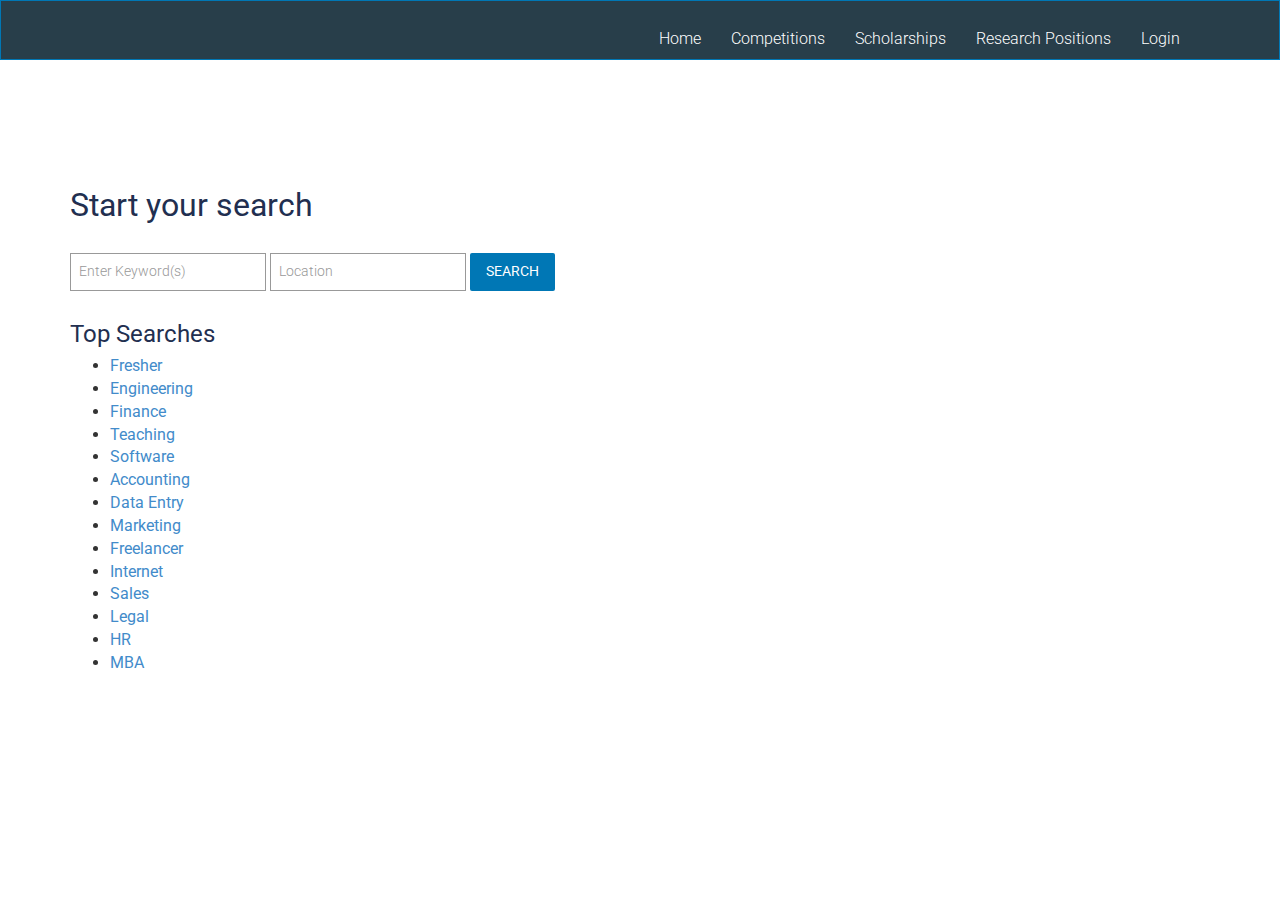
<file: web/index.html>
<!DOCTYPE HTML>
<html>
<head>
<title>LinkedIn extension</title>
<meta name="viewport" content="width=device-width, initial-scale=1">
<meta http-equiv="Content-Type" content="text/html; charset=utf-8" />
<meta name="keywords" content="LinkedIn extension" />
<script type="application/x-javascript"> addEventListener("load", function() { setTimeout(hideURLbar, 0); }, false); function hideURLbar(){ window.scrollTo(0,1); } </script>
<link href="css/bootstrap-3.1.1.min.css" rel='stylesheet' type='text/css' />
<!-- jQuery (necessary for Bootstrap's JavaScript plugins) -->
<script src="js/jquery.min.js"></script>
<script src="js/bootstrap.min.js"></script>
<!-- Custom Theme files -->
<link href="css/style.css" rel='stylesheet' type='text/css' />
<link href='//fonts.googleapis.com/css?family=Roboto:100,200,300,400,500,600,700,800,900' rel='stylesheet' type='text/css'>
<!----font-Awesome----->
<link href="css/font-awesome.css" rel="stylesheet"> 
<!----font-Awesome----->
</head>
<body>
<nav class="navbar navbar-default" role="navigation">
	<div class="container">
	    <div class="navbar-header">
	        <button type="button" class="navbar-toggle collapsed" data-toggle="collapse" data-target="#bs-example-navbar-collapse-1">
		        <span class="sr-only">Toggle navigation</span>
		        <span class="icon-bar"></span>
		        <span class="icon-bar"></span>
		        <span class="icon-bar"></span>
	        </button>
	    </div>
	    <!--/.navbar-header-->
	    <div class="navbar-collapse collapse" id="bs-example-navbar-collapse-1" style="height: 1px;">
	        <ul class="nav navbar-nav">
			<li class="dropdown">
		            <a href="index.html" >Home</a>
		        </li>
		        <li class="dropdown">
		            <a href="#" >Competitions</a>
		        </li>
		        <li class="dropdown">
		        	<a href="#">Scholarships</a>
		        </li>
		        <li class="dropdown">
		            <a href="#">Research Positions</a>
		        </li>
		        <li><a href="login.html">Login</a></li>
	        </ul>
	    </div>
	    <div class="clearfix"> </div>
	  </div>
	    <!--/.navbar-collapse-->
	</nav>
<div class="banner">
	<div class="container">
		<div id="search_wrapper">
		 <div id="search_form" class="clearfix">
		 <h1>Start your search</h1>
		    <p>
			 <input type="text" class="text" placeholder=" " value="Enter Keyword(s)" onfocus="this.value = '';" onblur="if (this.value == '') {this.value = 'Enter Keyword(s)';}">
			 <input type="text" class="text" placeholder=" " value="Location" onfocus="this.value = '';" onblur="if (this.value == '') {this.value = 'Location';}">
			 <label class="btn2 btn-2 btn2-1b"><input type="submit" value="Search"></label>
			</p>
            <h2 class="title">top searches</h2>
         </div>
		 <ul>
		 <li>
		 <a href="#" title="Fresher">Fresher</a>
		 </li>
		 <li>
		 <a href="#" title="Engineering">Engineering</a>
		 </li>
		 <li>
		 <a href="#" title="Finance Jobs">Finance</a>
		 </li>
		 <li>
		 <a href="#" title="Teaching">Teaching</a>
		 </li>
		 <li>
		 <a href="#" title="Software">Software</a>
		 </li>
		 <li>
		 <a href="#" title="Accounting">Accounting</a>
		 </li>
		 <li>
		 <a href="#" title="Data Entry">Data Entry</a>
		 </li>
		 </ul>
		 <ul class="blue">
		 <li>
		 <a href="#" title="Marketing Jobs">Marketing </a>
		 </li>
		 <li>
		 <a href="#" title="Freelancer">Freelancer</a>
		 </li>
		 <li>
		 <a href="#" title="Internet Jobs">Internet</a>
		 </li>
		 <li>
		 <a href="#" title="Sales">Sales</a>
		 </li>
		  <li>
		 <a href="#" title="Legal">Legal</a>
		 </li>
		 <li>
		 <a href="#" title="HR">HR</a>
		 </li>
		 <li>
		 <a href="#" title="MBA">MBA</a>
		 </li>
		 </ul>
	     </div>
       </div>
   </div> 
</div>	
</body>
</html>
</file>
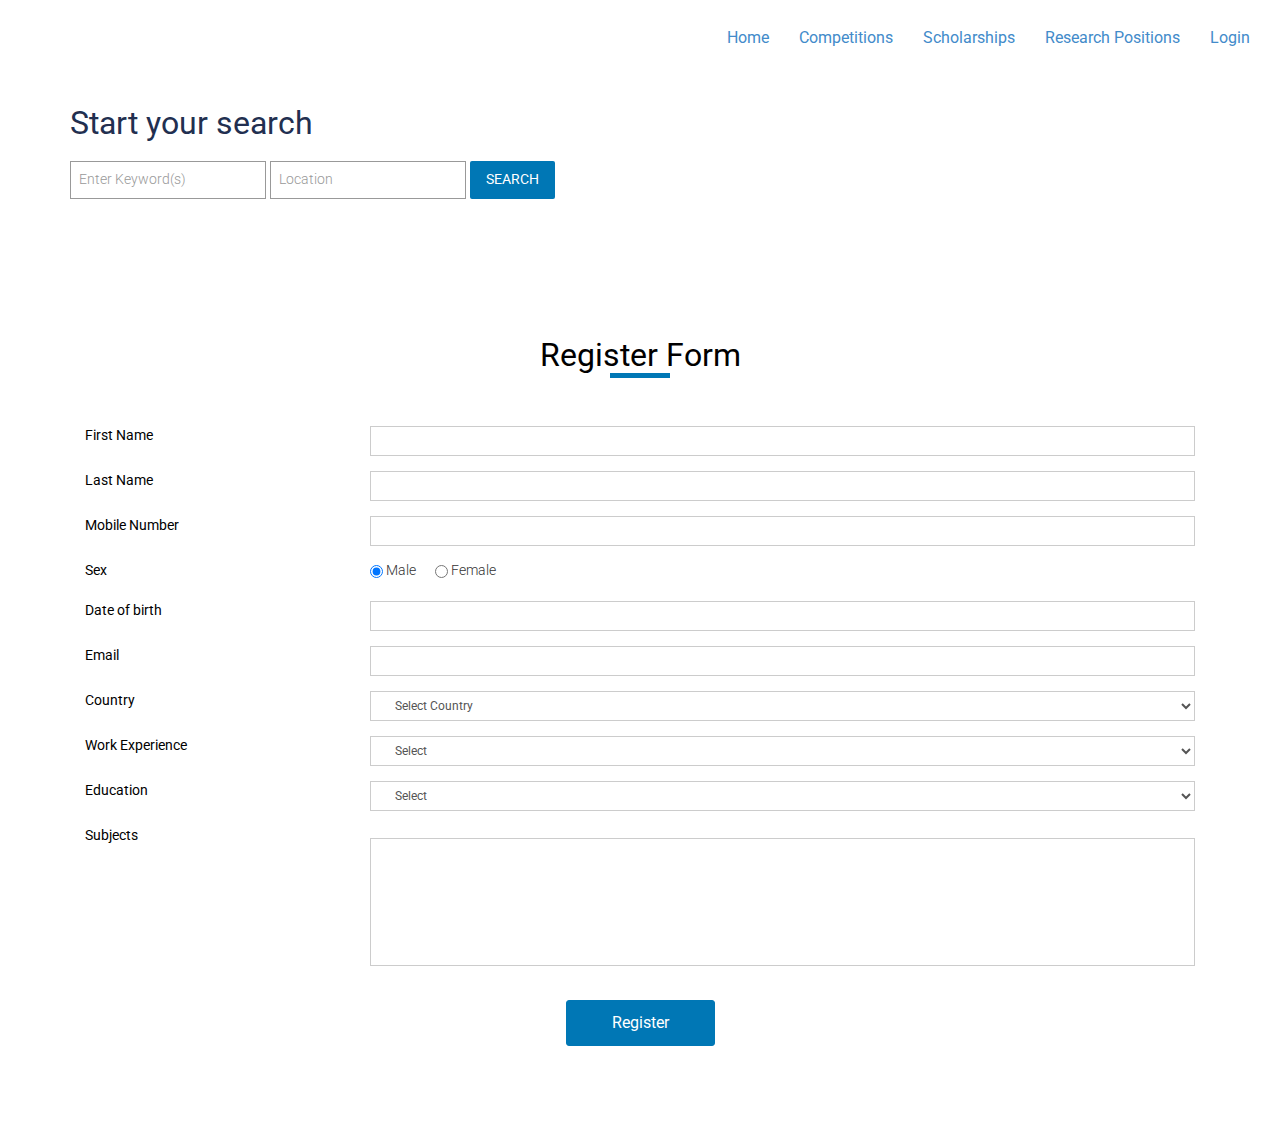
<file: final web/register.html>
<!DOCTYPE HTML>
<html>
<head>
<title>LinkedIn extension</title>
<meta name="viewport" content="width=device-width, initial-scale=1">
<meta http-equiv="Content-Type" content="text/html; charset=utf-8" />
<meta name="keywords" content="LinkedIn extension" />
<script type="application/x-javascript"> addEventListener("load", function() { setTimeout(hideURLbar, 0); }, false); function hideURLbar(){ window.scrollTo(0,1); } </script>
<link href="css/bootstrap-3.1.1.min.css" rel='stylesheet' type='text/css' />
<!-- jQuery (necessary for Bootstrap's JavaScript plugins) -->
<script src="js/jquery.min.js"></script>
<script src="js/bootstrap.min.js"></script>
<!-- Custom Theme files -->
<link href="css/style.css" rel='stylesheet' type='text/css' />
<link href='//fonts.googleapis.com/css?family=Roboto:100,200,300,400,500,600,700,800,900' rel='stylesheet' type='text/css'>

	    <div class="navbar-collapse collapse" id="bs-example-navbar-collapse-1" style="height: 1px;">
	        <ul class="nav navbar-nav">
			<li class="dropdown">
		            <a href="index.html" >Home</a>
		        </li>
		        <li class="dropdown">
		            <a href="#" >Competitions</a>
		        </li>
		        <li class="dropdown">
		        	<a href="#">Scholarships</a>
		        </li>
		        <li class="dropdown">
		            <a href="#">Research Positions</a>
		        </li>
		        <li><a href="login.html">Login</a></li>
	        </ul>
	    </div>
	    <div class="clearfix"> </div>
	  </div>
	    <!--/.navbar-collapse-->
	</nav>
<div class="banner_1">
	<div class="container">
		<div id="search_wrapper1">
		   <div id="search_form" class="clearfix">
		    <h1>Start your search</h1>
		    <p>
			 <input type="text" class="text" placeholder=" " value="Enter Keyword(s)" onfocus="this.value = '';" onblur="if (this.value == '') {this.value = 'Enter Keyword(s)';}">
			 <input type="text" class="text" placeholder=" " value="Location" onfocus="this.value = '';" onblur="if (this.value == '') {this.value = 'Location';}">
			 <label class="btn2 btn-2 btn2-1b"><input type="submit" value="Search"></label>
			</p>
           </div>
		</div>
   </div> 
</div>	
<div class="container">
    <div class="single">  
	   <div class="form-container">
        <h2>Register Form</h2>
        <form>
          <div class="row">
            <div class="form-group col-md-12">
                <label class="col-md-3 control-lable" for="firstName">First Name</label>
                <div class="col-md-9">
                    <input type="text" path="firstName" id="firstName" class="form-control input-sm"/>
                </div>
            </div>
         </div>
         <div class="row">
            <div class="form-group col-md-12">
                <label class="col-md-3 control-lable" for="lastName">Last Name</label>
                <div class="col-md-9">
                    <input type="text" path="lastName" id="lastName" class="form-control input-sm"/>
                </div>
            </div>
        </div>
        <div class="row">
            <div class="form-group col-md-12">
                <label class="col-md-3 control-lable" for="lastName">Mobile Number</label>
                <div class="col-md-9">
                    <input type="text" path="lastName" id="lastName" class="form-control input-sm"/>
                </div>
            </div>
        </div>
        <div class="row">
            <div class="form-group col-md-12">
                <label class="col-md-3 control-lable" for="sex">Sex</label>
                <div class="col-md-9" class="form-control input-sm">
                    <div class="radios">
				        <label for="radio-01" class="label_radio">
				            <input type="radio" checked=""> Male
				        </label>
				        <label for="radio-02" class="label_radio">
				            <input type="radio"> Female
				        </label>
	                </div>
                </div>
            </div>
        </div>
        <div class="row">
            <div class="form-group col-md-12">
                <label class="col-md-3 control-lable" for="dob">Date of birth</label>
                <div class="col-md-9">
                    <input type="text" path="dob" id="dob" class="form-control input-sm"/>
                </div>
            </div>
        </div>
        <div class="row">
            <div class="form-group col-md-12">
                <label class="col-md-3 control-lable" for="email">Email</label>
                <div class="col-md-9">
                    <input type="text" path="email" id="email" class="form-control input-sm"/>
                </div>
            </div>
        </div>
        <div class="row">
            <div class="form-group col-md-12">
                <label class="col-md-3 control-lable" for="country">Country</label>
                <div class="col-md-9">
                    <select path="country" id="country" class="form-control input-sm">
                        <option value="">Select Country</option>
                        <option value="">Japan</option>
                        <option value="">Kenya</option>
                        <option value="">Dubai</option>
                        <option value="">Italy</option>
                        <option value="">Greece</option> 
                        <option value="">Iceland</option> 
                        <option value="">China</option> 
                        <option value="">Doha</option> 
                        <option value="">Irland</option> 
                        <option value="">Srilanka</option> 
                        <option value="">Russia</option> 
                        <option value="">Hong Kong</option> 
                        <option value="">Germany</option>
                        <option value="">Canada</option>  
                        <option value="">Mexico</option> 
                        <option value="">Nepal</option>
                        <option value="">Norway</option> 
                        <option value="">Oman</option>
                        <option value="">Pakistan</option>  
                        <option value="">Kuwait</option> 
                        <option value="">Indonesia</option>  
                        <option value="">Spain</option>
                        <option value="">Thailand</option>  
                        <option value="">Saudi Arabia</option> 
                        <option value="">Poland</option> 
                    </select>
                    
                </div>
            </div>
        </div>
        <div class="row">
            <div class="form-group col-md-12">
                <label class="col-md-3 control-lable" for="country">Work Experience</label>
                <div class="col-md-9">
                    <select path="country" id="country" class="form-control input-sm">
                        <option value="">Select</option>
                        <option value="">Fresher</option>
                        <option value="">0</option>
                        <option value="">1</option>
                        <option value="">2</option>
                        <option value="">3</option> 
                        <option value="">4</option> 
                        <option value="">5</option> 
                        <option value="">6</option> 
                        <option value="">7</option> 
                        <option value="">8</option> 
                        <option value="">9</option> 
                        <option value="">10</option> 
                        <option value="">11</option>
                        <option value="">12</option>  
                        <option value="">13</option>
                        <option value="">14</option>
                        <option value="">15</option>      
                    </select>
                    
                </div>
            </div>
        </div>
        <div class="row">
            <div class="form-group col-md-12">
                <label class="col-md-3 control-lable" for="country">Education</label>
                <div class="col-md-9">
                    <select path="country" id="country" class="form-control input-sm">
                        <option value="">Select</option>
                        <option value="">Bsc</option>
                        <option value="">BTech</option>
                        <option value="">Mca</option>
                        <option value="">BCA</option>
                        <option value="">Diploma</option> 
                        <option value="">Other</option> 
                    </select>
               </div>
            </div>
        </div>
        <div class="row">
            <div class="form-group col-md-12">
                <label class="col-md-3 control-lable" for="subjects">Subjects</label>
                <div class="col-md-9 sm_1">
                   <textarea cols="77" rows="6" value=" " onfocus="this.value='';" onblur="if (this.value == '') {this.value = '';}"> </textarea>
                    
                </div>
            </div>
        </div>
        <div class="row">
            <div class="form-actions floatRight">
                <input type="submit" value="Register" class="btn btn-primary btn-sm">
            </div>
        </div>
    </form>
    </div>
 </div>
</div>
</body>
</html>
</file>
<file: web/css/style.css>
h4, h5, h6,
h1, h2, h3 {margin-top: 0;}
ul, ol {margin: 0;}
p {margin: 0;}
html, body{
	font-family: 'Roboto', sans-serif;
	font-size: 100%;
    background:#fff; 
}
body a{
	transition:0.5s all;
	-webkit-transition:0.5s all;
	-moz-transition:0.5s all;
	-o-transition:0.5s all;
	-ms-transition:0.5s all;
}
.navbar-default {
    background-color: #283e4a !important;
    border-color: #0077B5;
    border-radius: 0px;
}
.navbar-default .navbar-nav > li > a {
    color: #fff;
    font-weight: 300;
}
.navbar {
   min-height:100%;
   margin-bottom:0;
}
.navbar-nav {
   margin: 18px 0 0 0;
   float:right;
}
.navbar-default .navbar-nav > .open > a, .navbar-default .navbar-nav > .open > a:hover, .navbar-default .navbar-nav > .open > a:focus {
    color: #fff;
    background-color:#0077B5;
}
.navbar-brand {
   height:100%;
   padding:10px 15px;
}
.navbar-nav > li > a {
   padding:10px 15px;
}
.dropdown-menu.columns-2 {
    min-width: 400px;
} 
.dropdown-menu.columns-3 {
    min-width:550px;
}
.multi-column-dropdown {
    list-style: none;
    padding: 0;
    margin: 0;
}
.multi-column-dropdown li a {
    display: block;
    clear: both;
    line-height: 1.428571429;
    color: #333;
    white-space: normal;
}
.multi-column-dropdown li a:hover {
    text-decoration: none;
    color: #262626;
    background-color: #f5f5f5;
}
.dropdown-menu li a {
    padding: 5px 15px;
    font-weight: 300;
}
.banner{
	background-color:#FFFFFF;
	background-size:cover;
    -webkit-background-size:cover;
    -moz-background-size:cover;
    -o-background-size:cover;
    min-height:630px;	
}
.banner_1{
	background-color:#FFFFFF;
	background-size:cover;
    -webkit-background-size:cover;
    -moz-background-size:cover;
    -o-background-size:cover;
    min-height:200px;	
}
#search_wrapper1{
	margin-top:3em;
}
#search_wrapper {
	margin-top:8em;
}
#search_form h1 {
    color: #222f50;
    font-size: 2em;
    margin-bottom: 10px;
    font-weight:400;
}
#search_wrapper p {
    margin: 20px 0;
}
#search_form input[type="text"]{
    padding: 8px;
    font-size: 0.85em;
    margin: 10px 0;
    border: 1px solid #999;
    color: #999;
    background: none;
    outline: none;
    font-weight: 300;
}
.search_form1 input[type="text"]{
    padding: 8px;
    font-size: 0.85em;
    border: 1px solid #ccc;
    color: #999;
    background: none;
    outline: none;
    font-weight: 300;
    width:50%;
    margin-bottom:20px;
}
#search_form label {
    position: relative;
    z-index: 1;
}
.contact-form label {
	position: relative;
	z-index: 1;
}
.btn2{
	cursor: pointer;
    padding: 8px 10px;
    display: inline-block;
    text-transform: uppercase;
    outline: none;
    position: relative;
    -webkit-transition: all 0.3s;
    -moz-transition: all 0.3s;
    transition: all 0.3s;
    font-size: 0.85em;
    border-radius: 2px;
    -webkit-border-radius: 2px;
    -moz-border-radius: 2px;
    -o-border-radius: 2px;
    font-weight: 300;
    margin: 0px;
    vertical-align: baseline;
}
.btn-2{
	background:#0077B5;
	color: #fff;
}
.btn2-1b:after {
	width: 100%;
	height: 0;
	top: 0;
	left: 0;
	background:#0077B5;
	color:#fff;
	 border-radius: 2px;
    -webkit-border-radius: 2px;
    -moz-border-radius: 2px;
    -o-border-radius: 2px;
}
.btn2:after {
	content: '';
	position: absolute;
	z-index: -1;
	-webkit-transition: all 0.3s;
	-moz-transition: all 0.3s;
	transition: all 0.3s;
}
.btn2-1b:hover:after, .btn2-1b:active:after {
	height: 100%;
	color:#fff;
}
#search_form input[type="submit"] {
    -webkit-appearance: none;
    cursor: pointer;
    border: none;
    outline: none;
    background: none;
    text-transform: uppercase;
    font-weight: 400;
}
h2.title {
    font-size: 1.5em;
    border-bottom: none;
    color: #222f50 !important;
    margin: 0;
    margin-bottom: 8px;
    margin-top: 4px;
    padding-bottom: 0;
    font-weight:400;
    text-transform: capitalize;
}
.cb_style input {
    border-radius: 3px 3px 3px 3px !important;
    font-size: 15px;
    height: 21px !important;
    width: 195px;
}
#city_1 {
    height: 106px;
    width: 516px;
    display: block;
}
#city_1 ul {
    float: left;
    font-size: 12px;
    color: #010101;
    list-style: none;
    padding:5px 0 0 0;
    margin-right: 10%;
}
#city_1 ul li {
    margin-bottom: 5px;
    padding-left: 10px;
}
#city_1 ul.orange li {
    background: url(../images/orange-bullet1.gif) no-repeat 0 5px;
}
#city_1 ul.blue li {
    background: url(../images/blue-bullet1.gif) no-repeat 0 5px;
}
.search_form1 input[type="submit"]{
    padding: 8px 12px;
    background-color:#0077B5;
    color: #fff;
    font-size: 16px;
    cursor: pointer;
    text-align: center;
    border: none;
    outline: none;
    font-weight: 300;
    margin: 1em 0 0 0;
}
.search_form1 input[type="submit"]:hover{
	background-color:#0077B5;
}
/*-- content-- */
.grid_1{
	padding:7em 0 2em;
}
.grid_1 h3{
	color:#000;
	text-align:center;
	font-size:2em;
	font-weight:400;
	margin-bottom: 1.5em;
}
.nbs-flexisel-container {
	position: relative;
	max-width: 100%;
}
.nbs-flexisel-ul {
	position: relative;
	width: 9999px;
	margin: 0px;
	padding: 0px;
	list-style-type: none;
	text-align: center;
}
.nbs-flexisel-inner {
	overflow: hidden;
	margin: 0 auto;
	width: 81%;
}
.nbs-flexisel-item {
	float: left;
    padding: 0px;
    cursor: pointer;
    position: relative;
    line-height: 0px;
    margin-left: 30px;
    width: 160px !important;
    height: 60px !important;
}
.nbs-flexisel-item:first-child{
	margin-left:0;
}
.nbs-flexisel-item > img {
	cursor: pointer;
	position: relative;
}
/*** Navigation ***/
.nbs-flexisel-nav-left, .nbs-flexisel-nav-right {
	width:40px;
	height:80px;
	position: absolute;
	cursor: pointer;
	z-index: 100;
	margin-top:0px;
}
.nbs-flexisel-nav-left {
	left: 0px;
	background: url(../images/arrows.png) no-repeat 0px 0px;
}
.nbs-flexisel-nav-right {
	right: 0px;
	background: url(../images/arrows.png) no-repeat -41px 0px;
}
.row_1 h4{
	color: #000;
    font-size: 1.3em;
    font-weight: 400;
}
.row_1 h4 a:hover{
	text-decoration:none;
	color:#0077B5;
}
.row_1 h6{
	color: #c5c5c5;
    font-size: 0.75em;
    font-weight: 300;
    line-height: 1.8em;
}
.row_1 p, .single_right p{
	color:#555;
	font-size:0.85em;
	font-weight:300;
	line-height:1.8em;
	margin-bottom: 10px;
}
a.btn_1 i{
    font-size:18px;
    padding: 0 5px 0 0;
    vertical-align: middle;
    margin-right: 0 !important;
}
a.btn_1:hover {
    text-decoration: none;
}
i.fb{
    color: #3b5998;
}
i.tw{
	color:#00aced;
}
i.google{
	color:#F43222;
}
span.share1{
    color: #00aced;
    font-weight: 500;
    margin-right:5%;
    margin-top: 5px;
    display: inline-block;
    transition: 0.3s;
    -webkit-transition: 0.3s;
    -moz-transition: 0.3s;
    -o-transition: 0.3s;
    font-size:13px;
}
span.google{
	color:#F43222;
}
span.fb{
	color:#3b5998;
}
.btn_1:hover span.share1{
    text-indent: 5px;
}
.col_1{
	margin-bottom:3em;
}
ul.list_1, ul.list_2{
	padding:0;
	margin:0;
	list-style:none;
}
ul.list_1 li{
	font-size:0.85em;
	font-weight:300;
	line-height:1.8em;
	margin-bottom: 1em;
}
ul.list_2 li{
	font-size:0.85em;
	font-weight:300;
	line-height:2em;
}
ul.list_1 li a, ul.list_2 li a{
	color:#555;
}
.col_3 h3, .widget h3{
    background: #0077B5;
    font-size: 1.2em;
    color: #fff;
    padding: 10px;
    margin-bottom: 1em;
}
.col_3 {
    margin-bottom: 3em;
}
.grid_2 {
    margin-bottom: 7em;
}
.widget {
    margin: 3em 0;
}
.seeking-answer-group {
    display: block;
    padding: 5px 0;
}
.seeking-answer-input {
    display: block;
    float: left;
    width: 25px;
}
.seeking-answer label {
    font: 300 15px "Roboto", sans-serif;
    color: #555;
    margin: 0;
    padding: 0;
    line-height: 24px;
}
.seeking_vote{
	margin:2em 0 0 0;
}
.seeking-vote-button{
    background: none;
    color: #0077B5;
    border-width: 1px;
    border-style: solid;
    border-color: #0077B5;
    border-radius: 0;
    text-shadow: none;
    padding: 14px 25px;
    width: 100%;
    margin: 10px 0 0;
    font-size: 15px;
    font-weight: 300;
    cursor: pointer;
    text-decoration: none;
}
a.seeking-vote-button:hover{
	background-color: #0077B5;
	color:#fff;
	text-decoration:none;
	border-color: #0077B5;
}
/*-- footer --*/
.footer{
	padding:2em 0;
	background:#444;
}
.footer_bottom{
	padding:2em 0;
	background:#333;
}
.footer_text p{
	color: #fff;
    font-size: 0.85em;
    line-height: 1.8em;
    font-weight: 300;
}
ul.f_list{
	padding:0;
	margin:0;
	list-style:none;
	float:left;
}
ul.f_list2{
	padding:0;
	margin:0;
	list-style:none;
}
ul.f_list1{
	margin-right:30%;
}
ul.f_list li, ul.f_list2 li{
	font-size:0.85em;
	font-weight:300;
	line-height:2em;
}
ul.f_list li a, ul.f_list2 li a{
	color:#fff;
}
.grid_3 h4{
	color:#fff;
	font-size:1.3em;
	font-weight:400;
	margin-bottom:1em;
}
.footer-list ul{
	padding:0;
	margin:0;
	list-style:none;
}
.footer-list li {
    padding-bottom: 20px;
}
.footer-list li p {
    overflow: hidden;
    padding: 0;
    color:#fff;
    font-size:0.85em;
    line-height:1.5em;
    font-weight:300;
}
i.tw1{
    color:#999;
    float: left;
    margin: 2% 5% 0 0;
}
span.yellow a {
    color:#0077B5;
}
.grid_3 .form-control {
    display: block;
    width: 100%;
    padding: 0px 20px;
    font-size: 13px;
    color:#969696;
    background-color: #666;
    border: 0;
    margin: 20px 0;
    border-radius: 30px;
    -webkit-border-radius: 30px;
    -moz-border-radius: 30px;
    -o-border-radius: 30px;
    outline:none;
}
.form-control:focus {
    border-color:#444 !important;
    outline: 0;
    box-shadow:none !important;
    text-shadow:none !important;
}
.grid_3 p{
	color:#fff;
	font-size:0.85em;
	line-height:1.8em;
	font-weight:300;
}
.grid_3 .red{
    background: #0077B5;
    color: #fff;
    outline: none;
    border-radius: 30px;
    -webkit-border-radius: 30px;
    -moz-border-radius: 30px;
    -o-border-radius: 30px;
}
.grid_3 .red:hover{
	background: #0077B5;
}
.copy{
	text-align:center;
	margin:2em 0 0 0;
}
.copy p{
	color:#fff;
	font-size:0.85em;
	font-weight:300;
}
.copy p a{
	color:#fff;
}
/*-- single --*/
.single{
	padding:5em 0;
}
.single_img{
	padding-left:0;
}
.single_right h3{
	color:#000;
	font-size:1.5em;
	font-weight:400;
	margin-bottom:1em;
}
.media-body{
    font-size: 0.85em;
    color: #555;
    font-weight: 300;
    line-height: 1.8em;
}
.comments{
	margin:3em 0;
}
.comments h6{
	color:#000;
	font-size:1.5em;
	margin-bottom:1em;
}
.media-left {
    float: left;
    margin-right: 2%;
}
.media-left a {
    width: 65px;
    height: 65px;
    display: block;
    background: #E2E2E2;
    border-radius: 50%;
    -webkit-border-radius: 50%;
    -moz-border-radius: 50%;
    -ms-border-radius: 50%;
    -o-border-radius: 50%;
}
a.reply{
	float: right;
    color: #000;
    font-size: 0.85em;
}
a.author {
    font-size: 0.85em;
    color: #000;
}
a.author:hover, a.reply:hover{
	text-decoration:none;
	color: #0077B5;
}
.media-heading {
    margin-bottom: 10px;
}
/*-- location --*/
.post_meta i {
    margin-right: 0;
    padding-right: 5px;
    color: #f2503b;
    line-height: 17px;
    font-size: 14px;
    vertical-align: top;
}
.post_meta div[class^="post_"] {
    display: inline-block;
    line-height: 20px;
    padding: 2px 5px;
}
ul.links_bottom {
    padding:0;
    margin:0;
    list-style: none;
}
ul.links_bottom li {
    display: inline-block;
    margin-right:5%;
}
ul.links_bottom li.last{
	margin-right:0;
}
i.blog_icon5 {
    width: 25px;
    height: 25px;
    background: url(../images/img-sprite.png)-260px -186px;
    float: left;
    margin-right: 5px;
}
span.icon_text {
    vertical-align: middle;
    font-size: 13px;
    color: #555;
    float: left;
}
i.icon_1:hover, span.icon_text:hover{
    color:#0077B5;
}
.tab_grid {
    margin: 3em 0;
}
.col-md-3.loc_1 {
    padding-left: 0;
}
.location_box1 h6{
	font-weight:400;
	font-size: 1.1em;
}
.location_box1 h6 a{
	color:#0077B5;
	text-transform: capitalize;
}
span.m_1 {
    font-size: 13px;
}
i.icon_1 {
    font-size: 13px;
    color: #555;
    margin-right: 5%;
    float: left;
}
span.m_2{
	font-weight:500;
}
.nav-tabs>li.active>a, .nav-tabs>li.active>a:focus, .nav-tabs>li.active>a:hover {
    color: #fff;
    background-color:#0077B5;
    border:1px solid #0077B5;
}
.nav-tabs {
    border-bottom: 1px solid #0077B5;
}
.nav>li>a:focus, .nav>li>a:hover {
    background-color:#0077B5;
    color:#fff;
}
/*-- login --*/
.login-check {
    float: left;
}
.login-para {
    float: right;
}
.login-para p a {
    font-size: 14px;
    font-weight: 400;
    color: rgb(219, 0, 0);
}
.login-btn input[type="submit"]{
    background:#0077B5;
    color: #FFF;
    font-size: 15px;
    font-weight: 400;
    padding: 8px 30px;
    cursor: pointer;
    outline: none;
    margin: 2em 0;
    border: none;
    border-radius: 2px;
    -webkit-border-radius: 2px;
    -moz-border-radius: 2px;
    -o-border-radius: 2px;
}
.login-btn input[type="submit"]:hover{
	background:#0077B5;
}
.login-bottom h3 {
    font-size: 20px;
    font-weight: 700;
    color: #000;
    padding: 25px 0px 0px 0px;
}
.login-bottom p {
    font-size: 1.2em;
    font-weight: 400;
    color: #000;
    margin: 0 0 0.5em;
}
.button {
    padding:0 0 2em 0;
    border-bottom: 1px solid #ccc;
}
.button a {
    font-size: 14px;
    font-weight: 600;
    color: #fff;
    margin: 0px 1.5% 0px 0px;
    border-radius: 4px;
    -webkit-border-radius: 4px;
    -moz-border-radius: 4px;
    -o-border-radius: 4px;
    float: left;
    width: 32.33%;
    padding: 5px 20px;
    font-family: 'Roboto', sans-serif;
}
.button a.tw {
    background: #1DAEE3;
    float: left;
}
.button a span {
    line-height: 2.2em;
    display: block;
}
.button a.fa {
    background: #3B5998;
    float: left;
}
.button a.go {
    background: #D34836;
    margin: 0;
    float: left;
}
.textbox-wrap {
    margin-bottom: 1em;
}
input.form-control {
    box-shadow: none;
    background-color:#fff;
    padding:0 20px;
    border-radius:0px;
}
.input-group-addon {
    padding: 6px 12px;
    font-size: 14px;
    font-weight: normal;
    line-height: 1;
    text-align: center;
    background-color:rgba(255, 255, 255, 0);
    border: 1px solid #cccccc;
    border-radius: 0;
}
.checkbox1 {
	margin-bottom: 4px;
	padding-left: 27px;
	font-size: 1.1em;
	line-height: 27px;
	cursor: pointer;
}
.checkbox1 {
	position: relative;
    font-size: 0.85em;
    color: #000;
    font-weight: 400;
    margin:0;
}
.checkbox1 i {
	position: absolute;
	bottom: 5px;
	left: 0;
	display: block;
	width:20px;
	height:20px;
	outline: none;
	border: 2px solid #D2CF99;
}
.checkbox1 input + i:after {
	content: '';
	background: url("../images/tick1.png") no-repeat 1px 2px;
	top: -1px;
	left: -1px;
	width: 15px;
	height: 15px;
	font: normal 12px/16px FontAwesome;
	text-align: center;
}
.checkbox1 input + i:after {
	position: absolute;
	opacity: 0;
	transition: opacity 0.1s;
	-o-transition: opacity 0.1s;
	-ms-transition: opacity 0.1s;
	-moz-transition: opacity 0.1s;
	-webkit-transition: opacity 0.1s;
}
.checkbox1 input {
	position: absolute;
	left: -9999px;
}
.checkbox1 input:checked + i:after {
	opacity: 1;
}
.news-letter:hover {
	color:#00BFF0;
}
i.tw2{
	color: #fff;
    float: left;
    font-size: 15px;
    line-height: 2em;
    margin-right: 10px;
}
.login-bottom h4 {
    font-size: 16px;
    font-weight: 400;
    color: #000;
    margin: 20px 0px 0px 0px;
}
/*-- recruiters --*/
.recruit_box{
	margin-bottom:3em;
}
.recruit h4{
    font-size:1em;
	margin:1em 0 0 0;
}
.recruit a h4{
	color:#000;
	text-decoration:none;
}
.recruit:hover a{
	text-decoration:none;
}
.recruit:hover a h4{
	color:#0077B5;
}
.single h2, .content_bottom h3, .about_bottom h3{
	color:#000;
	font-size:2em;
	margin-bottom:1.5em;
    font-weight: 400;
	text-align:center;
}
/* -- following --*/
.single h2::after, .content_bottom h3:after, .grid_1 h3:after, .about_bottom h3:after{
    background:#0077B5;
    content: "";
    display: block;
    height: 5px;
    width: 60px;
    margin: 0 auto;
}
.follow_jobs {
    border-top: 1px solid #e7e7e7;
    margin-bottom: 25px;
}
.follow_jobs a {
    border-bottom: 1px solid #e7e7e7;
    color: #888;
    display: block;
    float: left;
    padding: 15px;
    position: relative;
    overflow: hidden;
    width: 100%;
}
.follow_jobs a .featured {
    background:#0077B5;
    display: block;
    height: 30px;
    left: -15px;
    position: absolute;
    top: -15px;
    width: 30px;
    -webkit-transform: rotate(45deg);
    -moz-transform: rotate(45deg);
    -o-transform: rotate(45deg);
    -ms-transform: rotate(45deg);
    transform: rotate(45deg);
}
.follow_jobs img, .follow_jobs .title, .featured-job img, .featured-job .title {
    float: left;
}
.img-circle {
    border-radius: 50%;
}
.follow_jobs .title, .featured-job .title {
    padding: 11px 0 0 20px;
}
.follow_jobs img, .jobs .title, .featured-job img, .featured-job .title {
    float: left;
}
.follow_jobs .data {
    float: right;
}
.follow_jobs span {
    display: inline-block;
    padding:20px 0 0;
    font-size: 0.85em;
    color: #999;
}
.follow_jobs .city {
    width: 130px;
}
.follow_jobs .type {
    width: 130px;
}
.follow_jobs .sallary {
    width: 80px;
}
.follow_jobs i, .featured-job i {
    margin-right: 10px;
}
.follow_jobs a:nth-child(2n) {
    background: #f8f8f8;
}
.follow_jobs a:hover {
    background: #f2f2f2;
}
.follow_jobs .city i, .featured-job .city i {
    color:#0077B5;
}
.follow_jobs .part-time i, .featured-job .part-time i {
    color: #ff6c00;
}
.follow_jobs .sallary i, .featured-job .sallary i, .jobs .experience i, .featured-job .experience i {
    color:#0077B5;
}
.follow_jobs .full-time i, .featured-job .full-time i {
    color: #6ecf26;
}
.follow_jobs .freelance i, .featured-job .freelance i {
    color: #72d2ff;
}
.follow_left h3{
	margin-bottom:1em;
	color:#000;
	font-size:1.5em;
	font-weight:400;
}
.table>tbody>tr>td, .table>tbody>tr>th, .table>tfoot>tr>td, .table>tfoot>tr>th, .table>thead>tr>td, .table>thead>tr>th {
    border-top: none;
    padding: 3px 0;
}
.table > thead > tr > th, .table > tbody > tr > th, .table > tfoot > tr > th, .table > thead > tr > td, .table > tbody > tr > td, .table > tfoot > tr > td {
    font-size: 0.85em;
    color: #999;
}
.radio, .checkbox {
    display: block;
    min-height: 0;
    margin-top: 0;
    margin-bottom: 0;
    padding-left: 0;
}
h4.m_1{
    margin-bottom: 1em;
    color: #000;
    font-size: 1.5em;
    font-weight: 400;
}
.pagination{
	margin:4em 0 0 0;
}
.pagination > .active > a, .pagination > .active > span, .pagination > .active > a:hover, .pagination > .active > span:hover, .pagination > .active > a:focus, .pagination > .active > span:focus {
    background-color:#0077B5 !important;
    border-color:#0077B5 !important;
}
.pagination>li {
    display: inline-block;
}
.pagination>li span{
	padding:0;
}
.pagination>li>a, .pagination>li>span {
    border: none;
}
.follow_jobs p{
	font-size:0.85em;
}
/*-- follow_single --*/
.jobs_follow {
    background: #ffffff;
    margin-bottom: 3em;
    position: relative;
}
.jobs_follow .thumb {
    float: left;
    margin-right: 3%;
    width:25%;
}
.thumb_right {
    overflow: hidden;
}
h6.title{
	font-size: 1em;
    margin-bottom: 5px;
    font-weight: 500;
    text-transform: capitalize;
}
h6.title a{
	color:#000;
}
.jobs_follow.with-thumb .thumb, .jobs-single-item .thumb {
    display: block;
}
.jobs_follow .date, .jobs_right .date{
    display: inline-block;
    background:#0077B5;
    padding: 2px;
    line-height: 16px;
    font-size: 14px;
    text-align: center;
    font-weight: bold;
    color: #ffffff;
    float: left;
    margin-right: 10px;
}
.jobs_follow .date > span {
    display: block;
    background: #ffffff;
    color: #303C42;
    -webkit-border-radius: 2px;
    border-radius: 2px;
    padding: 0 3px;
}
.jobs_follow .meta {
    display: inline-block;
    color: #999;
    margin-bottom: 10px;
    font-size: 0.85em;
}
.jobs_follow .top-btns {
    list-style: none;
    margin: 0;
    padding: 0;
    position: absolute;
    top: 20px;
    right: 20px;
}
.jobs_follow .top-btns li {
    float: left;
    margin-left: 5px;
}
.jobs_follow .top-btns li .btn {
    padding-left: 0;
    padding-right: 0;
    width: 30px;
}
.jobs_follow .social-icons {
    position: relative;
    list-style: none;
    margin: 0;
    padding: 0;
}
.jobs_follow .social-icons.pull-right > li {
    float: left;
    margin-right: 0;
    margin-left:10px;
}
.jobs_follow .social-icons.pull-right > li a:hover{
	text-decoration:none;
	color:#0077B5;
}
.jobs_follow .social-icons > li > span {
    display: inline-block;
    margin-right:10px;
}
a.btn_1.fa.fa-star-o.icon_2 {
	color:#0077B5;
}
a.btn_1.fa.fa-star-o.icon_2:hover{
	color:#0077B5;
}
.thumb_right p{
    font-size: 1em;
    color: #999;
    border: none;
    padding: 0;
    margin: 0;
}
.btn-default, .widget-content input[type="button"] {
    padding-bottom: 3px;
    border-bottom: 2px solid #0077B5;
    background: #0077B5;
    color: #ffffff;
    border-color:#0077B5;
}
.btn-default:hover{
    background-color:#0077B5;
    border-color:#0077B5;
    color:#fff;
}
.modal-body {
    font-size: 0.85em;
    color: #555;
}
.modal-body p{
	margin:1em 0 0 0;
}
/*-- services --*/
.service_box1 h5{
	color:#0077B5;
	font-size:0.85em;
	line-height:1.8em;
}
.service_box1 p{
	color:#555;
	font-size:0.85em;
	line-height:1.8em;
	margin-bottom:2em;
}
.box_1{
	margin-bottom:5em;
}
.btn_3{
    padding: 0;
    margin: 0;
    color: #31353d;
    background: none;
    text-transform: uppercase;
    border: none;
    -webkit-transition: all 0.25s;
    -o-transition: all 0.25s;
    transition: all 0.25s;
}
.btn_3:after {
    font-family: FontAwesome;
    content: '\f105';
    font-size: 14px;
    margin-left: 4px;
    color: #31353d;
    vertical-align: top;
}
a.btn_3:hover{
	text-decoration:none;
	color:#0077B5;
}
.box_2 h3, .box_1 h3, .box_3 h3{
	color:#000;
	font-size:2em;
	margin-bottom:1em;
	font-weight: 400;
}
.icon-service{
	margin-bottom:3em;
}
.icon-service .icon {
    float: left;
    width: 72px;
    height: 72px;
    line-height: 72px;
    margin-right: 30px;
    font-size: 28px;
    text-align: center;
    background: #fff;
    color:#0077B5;
    position: relative;
    border-radius: 50%;
    -webkit-box-shadow: inset 0 0 0 5px rgba(255, 50, 0, 0.3);
    box-shadow: inset 0 0 0 5px rgba(255, 50, 0, 0.3);
    -webkit-transition: 0.3s;
    transition: 0.3s;
}
.icon-service .icon:before {
    content: "";
    display: block;
    position: absolute;
    width: 100%;
    height: 100%;
    z-index: 2;
    border-radius: 50%;
    top: 0;
    left: 0;
    padding: 0;
    -webkit-box-shadow: 0 0 0 5px rgba(255, 50, 0, 0.1);
    box-shadow: 0 0 0 5px rgba(255, 50, 0, 0.1);
    -webkit-transition: 0.3s;
    transition: 0.3s;
}
.icon-service .icon i {
    position: relative;
    z-index: 2;
    margin: -2px 0 0 2px;
}
.icon-service .icon:after {
    content: "";
    display: block;
    position: absolute;
    width: 100%;
    height: 100%;
    z-index: 2;
    border-radius: 50%;
    top: 0;
    left: 0;
    padding: 0;
    -webkit-box-shadow: 0 0 0 10px rgba(255, 50, 0, 0.05);
    box-shadow: 0 0 0 10px rgba(255, 50, 0, 0.05);
    -webkit-transition: 0.3s;
    transition: 0.3s;
}
.icon-service .icon:hover {
    -webkit-box-shadow: inset 0 0 0 2px #0077B5;
    box-shadow: inset 0 0 0 2px #0077B5;
}
.icon-service .icon-box-body {
    overflow: hidden;
    position: relative;
    z-index: 2;
}
.icon-box-body h4 {
    padding-top: 6px;
    margin-bottom: .5em;
    color:#000;
    font-weight: 400;
}
.icon-box-body p{
   color:#555;
   font-size:0.85em;
   line-height:1.5em;
}
.box_2{
	margin-bottom:3em;
}
.testimonial blockquote {
    background: #fff;
    border: 1px solid #dfdfdf;
    margin: 0;
    padding-left: 26px;
    -webkit-box-shadow: none;
    box-shadow: none;
    font-size: 0.85em;
    color: #555;
    line-height: 1.8em;
}
.testimonial .author {
    padding: 20px 0 14px 20px;
    
    font-size: 12px;
    position: relative;
}
.testimonial .author:before {
    content: "";
    display: block;
    position: absolute;
    top: -1px;
    left: 44px;
    width: 0;
    height: 0;
    border-left: 10px solid transparent;
    border-right: 10px solid transparent;
    border-top: 10px solid #fff;
    z-index: 2;
}
.testimonial .author .author-img {
    float: left;
    margin: 0 16px 0 0;
}
.testimonial .author h6 {
    font-size: 14px;
    letter-spacing: .05em;
    color: #3b363a;
    margin-bottom: 0;
    padding-top: 18px;
    text-transform: uppercase;
}
.testimonial .author .author-info {
    font-size: 12px;
}
.testimonial .author:after {
    content: "";
    display: block;
    position: absolute;
    top: -1px;
    left: 42px;
    width: 0;
    height: 0;
    border-left: 12px solid transparent;
    border-right: 12px solid transparent;
    border-top: 12px solid #dfdfdf;
    z-index: 1;
}
.testimonial .author h6 {
    font-size: 14px;
    letter-spacing: .05em;
    color: #3b363a;
    margin-bottom: 0;
    padding-top: 18px;
    text-transform: uppercase;
}
.testimonial .author .author-info {
    font-size: 12px;
}
.testimonial .author .author-img > img {
    border-radius: 50%;
    border: 3px solid #efefef;
}
/*-- jobs --*/
.jobs-item {
    position: relative;
}
.jobs-item .thumb {
    padding: 3px;
    float: left;
    border: 1px solid #E7E7E7;
    margin-right: 20px;
}
.jobs-item .thumb img {
    width:120px;
    height: auto;
}
.jobs-item .date > span {
    display: block;
    background: #ffffff;
    color: #303C42;
    -webkit-border-radius: 2px;
    border-radius: 2px;
    -moz-border-radius: 2px;
    -o-border-radius: 2px;
    padding: 0 3px;
}
.jobs-item .top-btns {
    list-style: none;
    margin: 0;
    padding: 0;
    position: absolute;
    top: 0px;
    right: 0;
}
.jobs-item .top-btns li {
    float: left;
    margin-left:10px;
}
.jobs-item .top-btns li a{
	color:#0077B5;
}
.jobs-item .top-btns li a:hover{
	text-decoration:none;
	color:#0077B5;
}
.jobs_right {
    overflow: hidden;
}
.date_desc{
	overflow:hidden;
}
span.meta {
    font-size: 0.85em;
    color: #555;
}
p.description {
    margin: 1em 0 0 0;
}
p.description a{
	color:#0077B5;
}
.widget_search {
    margin-bottom: 3em;
}
.widget_search.widget-title {
    margin: 0 0 20px 0;
    padding-bottom: 15px;
    border-bottom: 1px solid #e6e6e6;
}
h5.widget-title {
    font-size: 1.8em;
    color: #000;
    font-weight: 400;
    margin-bottom:1em;
}
.widget-content span{
	color:#555;
	font-size:0.85em;
	margin-bottom:10px;
}
select.form-control.jb_1 {
    margin: 1em 0;
}
select.form-control.jb_1 {
    margin: 1em 0;
    border-radius:0px;
    box-shadow: none;
    color: #999;
}
input.form-control.jb_2 {
    padding: 6px 12px;
    margin: 1em 0;
}
.jobs_pagination{
	margin:0;
}
/*-- shortcodes --*/
.short_codes{
	padding:5em 0;
}
.headings h1, h2,h3,h4,h5,h6{
	font-weight:400;
}
.headings p{
	color:#999;
	font-size:0.85em;
	line-height:1.8em;
}
.list_1{
	margin:3em 0;
}
.list_1 h3{
	color:#000;
	font-size:1.5em;
	margin:1em 0;
}
.progress {
    height:15px;
    margin-bottom: 16px;
    background: #ebebeb;
    -webkit-box-shadow: none;
    box-shadow: none;
}
.progress-bar {
    line-height:15px;
    height:15px;
    overflow: hidden;
    position: relative;
    text-align: right;
    padding: 0 20px;
    background: #00adef;
    border-radius: 4px 0 0 4px;
    -webkit-box-shadow: none;
    box-shadow: none;
}
.progress-bar-success {
    background: #a6ce39;
}
.progress-bar-info {
    background: #73c9e3;
}
.progress-bar-warning {
    background: #fcbe5c;
}
.progress-bar-danger {
    background: #d9534f;
}
.progress-label {
    font-size: 14px;
    color: #fff;
    float: left;
}
.jb-accordion-title {
    position: relative;
    background: #0077B5;
    color: #FFFFFF;
    padding: 10px 20px 10px;
    font-size: 16px;
}
.jb-accordion-title button {
    background: #fff;
    position: absolute;
    right: 15px;
    border: none;
    color: #000;
    font-size: 17px;
    padding: 0px 7px;
    outline:none;
}
.jb-accordion-content {
    padding: 20px;
}
.jb-accordion-content p{
	font-size:0.85em;
	line-height:1.8em;
	color:#999;
}
.jb-accordion-wrapper {
    background: #FFFFFF;
    border: 1px solid #dbdbdb;
    margin-bottom: 25px;
    border-radius: 6px;
    -webkit-border-radius: 6px;
    -moz-border-radius: 6px;
}
.column_grid p{
	color:#999;
	font-size:0.85em;
	line-height:1.8em;
}
/*-- register --*/
label.col-md-3.control-lable {
    font-size: 0.85em;
    font-weight: 400;
    color:#000;
}
.radio label, .checkbox label, label {
    font-size: 0.85em;
    font-weight: 300;
    vertical-align: middle;
}
.radios label:first-child {
    margin-left: 0;
}
.radios input[type="radio"] {
    margin: 4px 0 0 0;
    vertical-align: top;
    cursor: pointer;
    color: #fff;
}
.radios label {
    margin-left: 15px;
}
select#country {
    padding:0 20px;
    box-shadow: none;
    border-radius: 0;
}
.sm_1 textarea {
    width: 100%;
    padding: 1em;
    margin: 1em 0;
    background: #fff;
    outline: none;
    border: 1px solid #ccc;
    -webkit-appearance: none;
    font-size:12px;
    color:#555;
    resize:none;
}
.sm_1 textarea:focus {
    border-color: #444 !important;
    outline: 0;
}
input.btn.btn-primary.btn-sm {
    padding: 10px 45px;
    font-size: 1em;
    outline: none;
    background:#0077B5;
    border-color:#0077B5;
}
.form-actions.floatRight {
    text-align: center;
}
input.btn.btn-primary.btn-sm:hover{
	background: #0077B5;
	border-color:#0077B5;
}
.media_1{
	margin-bottom:2em;
}
.to input[type="text"]{
    padding: 10px;
    width:35%;
    font-size: 0.85em;
    margin: 10px 0;
    color: #999;
    background: #fff;
    float: left;
    outline: none;
    border: 1px solid #ccc;
}
.text textarea {
    width:90%;
    font-size: 0.85em;
    margin: 10px 0;
    border: 1px solid #ccc;
    color: #999;
    outline: none;
    background: #fff;
    height: 120px;
    padding: 10px;
    resize: none;
}
.form-submit1 input[type="submit"] {
    color: #FFF;
    font-size:0.85em;
    font-weight: normal;
    padding: 10px 20px;
    text-transform: uppercase;
    background:#0077B5;
    display: inline-block;
    -webkit-transition: all 0.3s ease-out;
    -moz-transition: all 0.3s ease-out;
    -ms-transition: all 0.3s ease-out;
    -o-transition: all 0.3s ease-out;
    transition: all 0.3s ease-out;
    border: none;
    cursor: pointer;
    outline: none;
}
.form-submit1 input[type="submit"]:hover{
	background:#0077B5;
}
/*-- contact --*/
.addr p:first-child {
    font-size: 16px;
    line-height: 20px;
}
.secondary3 {
    color: #4e9cd4;
    margin-bottom: 1em;
}
.addr dl{
	margin-bottom:5px;
}
.addr dl dt, .addr dl dd {
    display: inline-block;
    font-size: 0.85em;
    font-weight: 400;
    color:#555;
}
.addr dl dt {
    min-width: 200px;
}
.contact_box1 input[type="text"] {
    padding: 10px;
    width: 31.3333%;
    font-size: 0.85em;
    margin: 10px 0;
    color: #999;
    background: #fff;
    float: left;
    outline: none;
    border: 1px solid #ccc;
}
.text_1 textarea {
    width:100%;
    font-size: 0.85em;
    margin: 10px 0;
    border: 1px solid #ccc;
    color: #999;
    outline: none;
    background: #fff;
    height: 150px;
    padding: 10px;
    resize: none;
}
.form_but1{
	text-align:center;
}
.content_bottom {
    margin: 3em 0 0 0;
}
.map iframe{
	border:none;
	min-height:300px;
	width:100%;
}
/*-- features--*/
.single_right h5{
	color: #000;
    font-size: 1.3em;
    font-weight: 400;
    margin:2em 0 1em;
}
.feature_list li{
	color:#555;
	font-size:0.85em;
	line-height:1.8em;
	font-weight:300;
}
.feature_list li a{
	color:#555;
}
.feature_list li a:hover{
	text-decoration:none;
	color: #0077B5;
}
ul.feature_list1{
	margin-bottom:2em;
}
/*-- about --*/
.list.custom-list ul {
    margin: 0;
    padding: 0;
    list-style: none;
}
.list.custom-list ul li:first-child {
    margin: 0;
}
.list.custom-list ul li {
    width: 100%;
    overflow: hidden;
    margin: 30px 0 0 0;
    padding: 0;
    list-style: none;
}
.dropcap {
    display: block;
    float: left;
    color:#0077B5;
    font-size: 50px;
    margin-right: 0.5em;
}
.item_content {
    overflow: hidden;
}
.list.custom-list ul li h5 {
    font-size: 1em;
    text-transform: uppercase;
    font-weight: 300;
    margin-top: 1em;
}
.list.custom-list ul li h5 a {
    color: #000;
}
.list.custom-list ul li p {
    display: block;
    font-style: normal;
    font-size: 13px;
    line-height: 1.8em;
    color: #888;
    font-weight: 300;
}
p.m_1 {
    margin: 1em 0 0 0;
}
.about_middle{
	background:url(../images/test.jpg)no-repeat center top;
	background-size:cover;
	-webkit-background-size:cover;
	-moz-background-size:cover;
	-o-background-size:cover;
	min-height:330px;
}
/***** Slider *****/
.wmuSlider.example1 {
    height: 300px !important;
}
.about_middle{
	padding:5em 0 0;
}
.wmuSlider {
	position: relative;
	overflow: hidden;
}
.wmuSlider .wmuSliderWrapper article img {
	/*--max-width: 100%;
	width: auto;
	height: auto;
	display:block;--*/
}
/* Default Skin */
.wmuSliderPagination {
	z-index: 2;
	position: absolute;
	right:50%;
	bottom:20px;
}
ul.wmuSliderPagination {
	padding:0;
}
.wmuSliderPagination li {
	float: left;
	margin: 0 8px 0 0;
	list-style-type: none;
}
.wmuSliderPagination a {
	display: block;
	text-indent: -9999px;
	width: 10px;
	height: 10px;
	background:#0077B5;
	border-radius:10px;
	-webkit-border-radius:10px;
	-moz-border-radius:10px;
	-o-border-radius:10px;
}
.wmuSliderPagination a.wmuActive {
	background:#0077B5;
}
.about_middle h3{
	color: #fff;
    font-size: 2em;
    margin-bottom: 1.5em;
    font-weight: 400;
    text-align: center;
}
.about_middle h3:after {
    background: #0077B5;
    content: "";
    display: block;
    height: 5px;
    width: 60px;
    margin: 0 auto;
}
/* Default Skin */
.wmuGallery .wmuGalleryImage {
	margin-bottom: 10px;
}

ul.grid-1{
	padding:0;
	margin:0;
	list-style:none;
}
ul.grid-1 li.grid-1_left{
	float: left;
    width: 10%;
    margin-right: 4%;
}
ul.grid-1 li.grid-1_left img{
	border-radius:100px;
	-webkit-border-radius:100px;
	-moz-border-radius:100px;
	-o-border-radius:100px;
}
ul.grid-1 li.grid-1_right{
	float:left;
	width:86%;
}
ul.grid-1 li.grid-1_right p{
	color: #fff;
    font-size: 1em;
    font-weight: 500;
    font-style: italic;
}
ul.grid-1 li.grid-1_right h4, ul.grid-1 li.grid-1_left h4{
	color:#fff;
	font-size:1em;
	font-weight:500;
	margin-top:3em;
}
ul.grid-1 li.grid-1_right h4 a, ul.grid-1 li.grid-1_left h4 a{
	color:#0077B5;
	font-size:0.85em;
	text-transform: capitalize;
}
.about_bottom{
   background: #f8f8f8;
   padding:5em 0;
}
.team-member {
    background: #fff;
    padding: 30px;
}
.team-member h5 {
    margin-top: 2em;
    font-size: 1em;
    color: #000;
    font-weight: 600;
    margin-bottom: 0;
    text-transform: capitalize;
}
i.fa1{
	background:#0077B5;
    width: 26px;
    height: 26px;
    color: #fff;
    line-height: 26px;
    border-radius: 20px;
    -webkit-border-radius: 20px;
    -moz-border-radius: 20px;
    -o-border-radius: 20px;
}
i.fa1:hover{
	background-color: #0077B5;
}
.team-member h6 {
    margin: 0.5em 0 1em;
    font-size: 0.85em;
    color: #000;
    font-weight: 600;
}
.img-circle1 {
    border-radius:100px;
    -webkit-border-radius:100px;
    -moz-border-radius:100px;
    -o-border-radius:100px;
    width: 140px;
    margin: 0 auto;
}
.team-member p{
	color:#888;
	font-size:0.8125em;
	line-height:1.5em;
	font-weight: 300;
	margin-bottom: 2em;
}
/*-- jobs_single --*/
dl.experience {
    margin: 2em 0 0 0;
}
.experience_period {
    line-height: 15px;
    text-align: right;
    float: left;
    position: relative;
    top: -5px;
    width: 65px;
}
.experience_period small {
    color: #999999;
    font-size: 11px;
}
.experience_period span {
    color: #333333;
    font-size: 20px;
    display: block;
}
.experience_1{
    padding: 14px 20px;
    background-color:none;
    margin-left: 98px;
    margin-top: 5px;
    border:1px solid #0077B5;
}
.experience_1 h6{
	color:#000;
	font-size:1.1em;
}
.experience_content1{
	margin-bottom:10px;
}
.map_1 iframe{
	border:5px solid #fff;
	width:100%;
	min-height:250px;
	margin:2em 0;
	box-shadow: 0px 1px 3px 0px rgba(0,0,0,.1);
	-webkit-box-shadow: 0px 1px 3px 0px rgba(0,0,0,.1);
	-moz-box-shadow: 0px 1px 3px 0px rgba(0,0,0,.1);
	-o-box-shadow: 0px 1px 3px 0px rgba(0,0,0,.1);
}
table.condidate_detail h4{
	color:#000;
	font-size:1.5em;
	font-weight:500;
}
table.condidate_detail > tbody > tr > td:first-child {
    font-weight:600;
    padding-right: 15px;
    color:#000;
    font-size:0.85em;
}
table.condidate_detail > tbody > tr > td {
    padding: 5px 0;
    border-bottom: 0;
    color:#888;
    font-weight:300;
    font-size:0.85em;
}
table.condidate_detail > tbody > tr > td a{
	color:#888;
}
.candidates-item{
	margin:3em 0 0 0;
}
.candidates-item h5{
    font-size:1.5em;
	color:#000;
}
.candidates-item .thumb {
    padding: 3px;
    float: left;
    border: 1px solid #E7E7E7;
    margin-right: 20px;
    width:15%;
}
.candidate_but{
	position:relative;
}
.candidates-item .top-btns {
    list-style: none;
    margin: 0;
    padding: 0;
    position: absolute;
    top: -35px;
    right: 20px;
}
ul.top-btns li{
	display:inline-block;
} 
.thumb_desc{
	float:left;
	width:81.9%;
}
ul.top-btns li{
	margin-right:5px;
}
a.btn_5{
	color:#0077B5;
}
a.btn_5:hover{
	text-decoration:none;
	color: #0077B5;
}
p.sm_1{
	margin-bottom:0;
	line-height:1.5em;
	margin: 1em 0 0 0;
	color:#888;
}
.candidate_1{
	margin-bottom:2em;
}
/*-- responsive design --*/
@media only screen and (max-width:1440px) {
}
@media only screen and (max-width:1024px) {
#search_wrapper {
    margin-top:5em;
}
.banner {
    min-height: 500px;
}	
.addr dl dt {
    min-width: 120px;
}
.single h2, .content_bottom h3, .about_bottom h3 {
   font-size: 1.8em;
}
.dropdown-menu.columns-3 {
    min-width: 530px;
}
}
@media only screen and (max-width:930px) {
.navbar-brand {
   padding: 10px 0;
}	
.navbar-nav > li > a {
    padding: 10px 10px;
}
#search_form h1 {
    font-size: 1.8em;
}
#city_1 ul {
    margin-right: 5%;
}
.col-md-3.grid_3 {
    margin-bottom: 2em;
}
.row_2{
	padding-left:0;
}
.col-sm-3.loc_1 {
    padding-left: 0;
}
.col-md-9.single_right {
    margin-bottom: 3em;
}
.col-md-3.recruit {
    width: 50%;
    float: left;
    margin-bottom: 2em;
}
.recruit_box {
    margin-bottom: 0;
}
.list_1 {
    margin: 0;
}
.table > thead > tr > th, .table > tbody > tr > th, .table > tfoot > tr > th, .table > thead > tr > td, .table > tbody > tr > td, .table > tfoot > tr > td {
    font-size:12px;
}
.table > thead > tr > th, .table > tbody > tr > th, .table > tfoot > tr > th, .table > thead > tr > td, .table > tbody > tr > td, .table > tfoot > tr > td {
    font-size: 0.8125em;
}
.follow_jobs .city{
    width: 110px;
}
.follow_jobs .type{
	width:90px;
}
h4.m_1 {
    font-size: 17px;
}
.col_3 {
    margin-bottom: 0;
}
i.tw1 {
   margin: 3px 20px 0 0;
}
.col-md-3.team-member.text-center {
    width: 48%;
    float: left;
    margin: 0 10px 10px 0;
}
.addr dl dt {
    min-width: 80px;
}
}
@media only screen and (max-width:768px) {
.navbar>.container .navbar-brand, .navbar>.container-fluid .navbar-brand {
    margin-left:0;
}
a.navbar-brand img {
    width:150px;
}
#search_wrapper {
    margin-top: 4em;
}
.banner {
    min-height: 470px;
}
.grid_1 {
    padding: 4em 0 0em;
}
.grid_1 h3 {
    font-size: 1.5em;
}
.single {
    padding: 3em 0;
}
.widget {
    margin: 1em 0 3em;
}
.widget-content span {
   margin-bottom: 0px;
}
.seeking-vote-button {
   padding: 10px 20px;
}   
.col_1 {
    margin-bottom: 2em;
}
.footer-list li {
    padding-bottom: 10px;
}
.grid_3 h4 {
    margin-bottom: 0.6em;
} 
.grid_3 .form-control {
    margin: 10px 0;
}
.footer {
    padding: 2em 0 0;
}
.tab_grid {
    margin: 2em 0;
}
#search_form h1 {
    font-size: 1.6em;
}
#search_wrapper1 {
    margin-top: 2em;
}
.banner_1 {
   min-height: 160px;
}
.dropdown-menu.columns-3 {
    min-width: 445px;
}
.about_bottom {
    padding: 3em 0;
}
.about_middle {
    padding: 3em 0 0;
}
ul.grid-1 li.grid-1_right h4, ul.grid-1 li.grid-1_left h4 {
    margin-top: 2em;
}
.single h2, .content_bottom h3, .about_bottom h3 {
    font-size: 1.5em;
}
}
@media (max-width:736px){
.navbar-nav {
    float:left;
}
.navbar-brand {
    padding: 5px;
}
.navbar-default .navbar-toggle {
    border-color: #0077B5;
    background-color: #0077B5;
    border-radius:2px;
}
.navbar-default .navbar-toggle .icon-bar {
    background-color:#fff;
}
.navbar-default .navbar-toggle:hover, .navbar-default .navbar-toggle:focus {
    background-color: #0077B5;
}
.navbar-default .navbar-collapse, .navbar-default .navbar-form {
    border-color:#0077B5;
}
.navbar-toggle {
    margin-right: 10px;
    margin-top: 13px;
}    
.navbar-nav .open .dropdown-menu {
    position: static;
    float: none;
    width: auto;
    margin-top: 0;
    background-color: transparent;
    border:1px solid #FF8A73;
    box-shadow: none;
    background-color:none;
}
.navbar-default .navbar-nav .open .dropdown-menu>li>a {
    color: #fff;
}
.multi-column-dropdown li a {
    color:#fff;
}
.dropdown-menu .divider {
    margin: 5px 0;
    background-color: #FF8A73;
}
.navbar-nav {
    margin: 0;
}
#search_wrapper {
    margin-top: 3em;
}
#search_form input[type="text"] {
    margin: 0px 0;
}    
h2.title {
    font-size: 1.3em;
}
.banner {
    min-height: 410px;
}
.col-sm-4.row_2 {
    text-align: center;
}
.col-sm-4.row_2 img{
    display:inline-block;
}    
.col-sm-8.row_1 {
    margin: 1em 0 0 0;
}
.footer_text p {
   margin: 1em 0 0 0;
}
.about_bottom h3 {
    margin-bottom: 1em;
} 
.col-sm-3.loc_1 {
    padding-left: 15px;
    margin-bottom: 1em;
}
.thumb_desc {
    width: 80.9%;
}  
.box_2 h3, .box_1 h3, .box_3 h3 {
    font-size: 1.6em;
}
.box_1 {
    margin-bottom: 2em;
}
.service_box1 p {
    margin-bottom: 1em;
}
.box_2 {
    margin-bottom: 1em;
}
.hidden-xs {
    display: inline-block!important;
}
.pagination {
    margin: 2em 0 1em;
}
hr {
    margin-top: 10px;
    margin-bottom: 10px;
}
.single-para {
    padding: 0;
    margin: 1em 0 0 0;
}
#city_1 {
    height: 100%;
    width: 100%;
}
}
@media (max-width:480px){
a.navbar-brand img {
    width: 130px;
}
.navbar-toggle {
    margin-right: 10px;
    margin-top: 9px;
}
.dropdown-menu.columns-3 {
    min-width:350px;
}	
#search_form input[type="text"] {
    padding: 6px;
    font-size: 0.8125em;
    width: 30%;
}
.btn2 {
    padding: 6px 10px;
    font-size: 0.8125em;
}   
#search_form h1 {
    font-size: 1.4em;
}
#search_wrapper {
    margin-top: 2em;
}
.banner {
    min-height: 365px;
}
ul.list_1 li {
    margin-bottom: 0.5em;
} 
.grid_1 {
    padding: 3em 0 0em;
}
.col_3 h3, .widget h3 {
    font-size: 1em;
    padding: 8px;
}    
h2.title {
    font-size: 1.1em;
}
.single_right h3, .single_right h5{
    font-size: 1.2em;
}    
.comments {
    margin: 2em 0;
}
.banner_1 {
    min-height: 140px;
}
.nav>li>a {
    padding: 6px 10px;
    font-size: 0.8125em;
}
.tab_grid {
    margin: 1em 0;
}
.col-sm-3.loc_1 {
    padding: 0;
}
.col-sm-9 {
    padding: 0;
}
ul.links_bottom li {
   margin-right: 3%;
}
.thumb_desc {
    width: 76.9%;
}
.candidates-item .thumb {
    margin-right: 10px;
    width: 20%;
}
.single h2, .content_bottom h3, .about_bottom h3 {
    margin-bottom:1em;
}
.about_middle h3 {
    font-size:1.5em;
    margin-bottom: 1em;
}
ul.grid-1 li.grid-1_left {
    width: 20%;
}
ul.grid-1 li.grid-1_right {
    width: 76%;
}
ul.grid-1 li.grid-1_right p {
    font-size: 0.85em;
}    
.wmuSlider.example1 {
    height: 270px !important;
}
.about_middle {
    min-height: 300px;
}
.col-md-3.team-member.text-center {
    width: 47%;
    padding: 20px 10px;
}
ul.grid-1 li.grid-1_right h4, ul.grid-1 li.grid-1_left h4 {
    margin-top: 1em;
}
.wmuSlider.example1 {
    height: 250px !important;
}
.wmuSliderPagination {
    right: 46%;
    bottom: 7px;
}
.img-circle1 {
    width: 100px;
}
.team-member p {
    margin-bottom: 1em;
}
.content_bottom {
    margin: 1.5em 0 0 0;
}
.map iframe {
    min-height: 200px;
}
}
@media (max-width:414px){
.row_2, .row_1{
	padding:0;
}
.about_middle {
    padding: 2em 0 0;
}
.wmuSliderPagination {
    right: 41%;
    bottom: 0px;
}
.experience_period {
   width: 50px;
}	
.experience_1 {
    padding: 10px 10px;
    margin-left: 70px;
}
.experience_period span {
    font-size: 16px;
}
.experience_1 h6 {
    font-size: 1em;
}
.col-md-3.recruit {
    padding: 0 5px;
}
.jobs_follow .top-btns {
    top: 0px;
    right: 0;
}
.btn-default:hover {
    padding: 3px 5px;
    font-size: 12px;
}
.button a {
    font-size: 14px;
    padding: 3px 10px;
}
.login-btn input[type="submit"] {
    font-size: 15px;
    padding:6px 20px;
    margin: 1em 0;
}    
input.btn.btn-primary.btn-sm {
    padding: 8px 25px;
}  
.short_codes {
    padding: 3em 0;
}
article.headings h1{
	font-size:30px;
}  
article.headings h2{
	font-size:25px;
}  
article.headings h3{
	font-size:22px;
}  
}
@media (max-width:384px){
a.navbar-brand img {
    width: 110px;
}
.btn2 {
    padding: 6px 4px;
    font-size: 0.8125em;
}	
#city_1 ul li{
	font-size:11px;
}
#search_form h1 {
    font-size: 1.2em;
}
#city_1 ul {
    margin-right: 0;
}
.banner {
    min-height: 330px;
}
.grid_1 {
    padding: 2em 0 0em;
}
.grid_1 h3 {
    font-size: 1.3em;
}
.col-md-4, .col-md-8, .col-md-3, .col-sm-2, .col-sm-6, .col-md-9, .col-md-5, .col-md-7, .col-md-6, .col-sm-10, .col-sm-4, .col-sm-8, .col-sm-3{
	padding:0;
}
.single {
    padding: 2em 0;
}
.nbs-flexisel-nav-left {
    left: -15px;
    background: url(../images/arrows.png) no-repeat 0px 0px;
}
.nbs-flexisel-nav-right {
    right: -15px;
    background: url(../images/arrows.png) no-repeat -41px 0px;
}
.seeking_vote {
    margin: 1.5em 0 0 0;
}
.seeking-answer-group {
    padding: 0;
}
.seeking-vote-button {
    padding: 6px 15px;
}
.row_1 h4, .grid_3 h4 {
    font-size: 1.1em;
}
.banner_1 {
    min-height: 120px;
}
.widget {
    margin: 1em 0 2em;
}
.single_right h5 {
    margin: 1em 0 1em;
}
.comments h6 {
   font-size: 1.3em;
}
.comments {
    margin: 1em 0;
}
.to input[type="text"] {
    padding: 6px;
    width: 35%;
    font-size: 0.8125em;
    margin: 0px 0;
}
.text textarea {
    width: 90%;
    font-size: 0.8125em;
    height: 100px;
    padding: 6px;
}
.thumb_desc {
    width: 70.9%;
}
.candidates-item .thumb {
    width: 25%;
}
.candidates-item .top-btns {
    top: -45px;
    right: 0px;
}
.candidates-item {
    margin: 2em 0 0 0;
}
.dropdown-menu.columns-3 {
    min-width:230px;
}
.box_2 h3, .box_1 h3, .box_3 h3 {
    font-size: 1.3em;
}
.icon-service {
    margin-bottom: 1em;
}
.btn_3 {
    font-size: 14px;
}
.icon-service .icon {
    width: 60px;
    height: 60px;
    line-height: 60px;
    margin-right: 20px;
    font-size: 20px;
}
.icon-box-body h4 {
    font-size: 1.1em;
    margin-top:0;
}
.testimonial blockquote {
    padding-left: 15px;
}    
.testimonial {
    margin-bottom:1em;
}
i.tw2 {
    font-size: 14px;
    margin-right: 5px;
}
.button a {
    font-size: 13px;
    padding: 0px 5px;
}
.login-bottom h4 {
    font-size: 14px;
    margin: 10px 0px 0px 0px;
}
.button {
    padding: 0 0 1em 0;
}
.login-bottom p {
    font-size: 1.1em;
}
.single h2, .content_bottom h3, .about_bottom h3 {
    font-size: 1.3em;
}
.recruit h4 {
    font-size: 15px;
}   
.follow_left h3 {
   font-size: 1.3em;
}
.follow_jobs a {
    padding: 10px;
}   
.follow_jobs .title, .featured-job .title {
    padding: 5px 0 0 10px;
} 
.follow_jobs span {
    padding: 10px 0 0;
    font-size: 0.8125em;
}
.follow_jobs i, .featured-job i {
    margin-right: 5px;
}
.follow_jobs .city {
    width: 95px;
}
.follow_jobs .sallary {
    width: 55px;
}
.thumb_right p {
    font-size: 0.8125em;
}
.btn-default{
    padding: 3px 5px;
    font-size: 12px;
}  
.jobs_follow .social-icons > li > span {
    margin-right: 0;
    font-size:0.8125em;
}  
.jobs_follow .social-icons.pull-right > li {
   margin-left: 3px;
}
article.headings h1{
	font-size:25px;
}  
article.headings h2{
	font-size:22px;
}  
article.headings h3{
	font-size:18px;
}  
.jb-accordion-content {
    padding: 10px;
}
.jb-accordion-wrapper {
    margin-bottom: 5px;
}   
.row {
    margin-left: 0;
    margin-right: 0;
} 
.list_1 h3 {
    font-size: 1.2em;
    margin: 1em 0 0.5em;
}
.jobs-item .thumb {
    float: none;
    margin-right: 0;
}
.jobs-item .thumb img {
    width: 100%;
}
.jobs_right {
    margin: 1em 0 0 0;
}
.jobs-item .top-btns {
    top: 225px;
}
.jobs-item .top-btns li {
    margin-left: 2px;
}
.col-md-9.single_right {
    margin-bottom: 1em;
}
.pagination {
    margin: 1em 0 1em;
}
h5.widget-title {
    font-size: 1.5em;
    margin-bottom: 0.5em;
}
.widget_search {
    margin-bottom: 2em;
}
.form-submit1 input[type="submit"] {
    padding: 8px 15px;
}    
input[type="file"] {
    width: 100%;
}
.dropcap {
    font-size: 35px;
    margin-right: 10px;
}
ul.grid-1 li.grid-1_right p {
    font-size: 13px;
}
ul.grid-1 li.grid-1_right h4, ul.grid-1 li.grid-1_left h4 {
    font-size: 0.85em;
}    
.col-md-3.team-member.text-center {
    width: 100%;
    padding: 20px 10px;
    float: none;
}
.about_bottom {
    padding: 2em 0;
}
.contact_box1 input[type="text"] {
    padding: 8px;
    width: 100%;
    font-size: 0.8125em;
    margin:5px 0;
    color: #999;
    float:none;
    margin-left:0 !important;
}
.nbs-flexisel-nav-left, .nbs-flexisel-nav-right {
    width: 20px;
    height: 40px;
    margin-top:0px;
}
.nbs-flexisel-nav-left {
    left: -7px;
    background: url(../images/arrows.png) no-repeat 0px 0px;
    background-size: 184%;
}
.nbs-flexisel-nav-right {
    right: -5px;
    background: url(../images/arrows.png) no-repeat -18px 0px;
    background-size: 184%;
}
}
</file>
<file: final web/css/style.css>
h4, h5, h6,
h1, h2, h3 {margin-top: 0;}
ul, ol {margin: 0;}
p {margin: 0;}
html, body{
	font-family: 'Roboto', sans-serif;
	font-size: 100%;
    background: white; 
}
body a{
	transition:0.5s all;
	-webkit-transition:0.5s all;
	-moz-transition:0.5s all;
	-o-transition:0.5s all;
	-ms-transition:0.5s all;
}
.navbar-default {
    background-color: #283e4a !important;
    border-color: #0077B5;
    border-radius: 0px;
}
.navbar-default .navbar-nav > li > a {
    color: #fff;
    font-weight: 300;
}
.navbar {
   min-height:100%;
   margin-bottom:0;
}
.navbar-nav {
   margin: 18px 0 0 0;
   float:right;
}
.navbar-default .navbar-nav > .open > a, .navbar-default .navbar-nav > .open > a:hover, .navbar-default .navbar-nav > .open > a:focus {
    color: #fff;
    background-color:#0077B5;
}
.navbar-brand {
   height:100%;
   padding:10px 15px;
}
.navbar-nav > li > a {
   padding:10px 15px;
}
.dropdown-menu.columns-2 {
    min-width: 400px;
} 
.dropdown-menu.columns-3 {
    min-width:550px;
}

.multi-column-dropdown {
    list-style: none;
    padding: 0;
    margin: 0;
}
.multi-column-dropdown li a {
    display: block;
    clear: both;
    line-height: 1.428571429;
    color: #333;
    white-space: normal;
}
.multi-column-dropdown li a:hover {
    text-decoration: none;
    color: #262626;
    background-color: #f5f5f5;
}
.dropdown-menu li a {
    padding: 5px 15px;
    font-weight: 300;
}
.banner{
	background-color:#efefef;
	background-size:cover;
    -webkit-background-size:cover;
    -moz-background-size:cover;
    -o-background-size:cover;
    min-height:630px;	
}
.banner_1{
	background-color:#FFFFFF;
	background-size:cover;
    -webkit-background-size:cover;
    -moz-background-size:cover;
    -o-background-size:cover;
    min-height:200px;	
}
#search_wrapper1{
	margin-top:3em;
}
#search_wrapper {
	margin-top:8em;
}
#search_form h1 {
    color: #222f50;
    font-size: 2em;
    margin-bottom: 10px;
    font-weight:400;
}
#search_wrapper p {
    margin: 20px 0;
}
#search_form input[type="text"]{
    padding: 8px;
    font-size: 0.85em;
    margin: 10px 0;
    border: 1px solid #999;
    color: #999;
    background: none;
    outline: none;
    font-weight: 300;
}
.search_form1 input[type="text"]{
    padding: 8px;
    font-size: 0.85em;
    border: 1px solid #ccc;
    color: #999;
    background: none;
    outline: none;
    font-weight: 300;
    width:50%;
    margin-bottom:20px;
}
#search_form label {
    position: relative;
    z-index: 1;
}
.contact-form label {
	position: relative;
	z-index: 1;
}
.btn2{
	cursor: pointer;
    padding: 8px 10px;
    display: inline-block;
    text-transform: uppercase;
    outline: none;
    position: relative;
    -webkit-transition: all 0.3s;
    -moz-transition: all 0.3s;
    transition: all 0.3s;
    font-size: 0.85em;
    border-radius: 2px;
    -webkit-border-radius: 2px;
    -moz-border-radius: 2px;
    -o-border-radius: 2px;
    font-weight: 300;
    margin: 0px;
    vertical-align: baseline;
}
.btn-2{
	background:#0077B5;
	color: #fff;
}
.btn2-1b:after {
	width: 100%;
	height: 0;
	top: 0;
	left: 0;
	background:#0077B5;
	color:#fff;
	 border-radius: 2px;
    -webkit-border-radius: 2px;
    -moz-border-radius: 2px;
    -o-border-radius: 2px;
}
.btn2:after {
	content: '';
	position: absolute;
	z-index: -1;
	-webkit-transition: all 0.3s;
	-moz-transition: all 0.3s;
	transition: all 0.3s;
}
.btn2-1b:hover:after, .btn2-1b:active:after {
	height: 100%;
	color:#fff;
}


#page_title {
    color: white;
    font-size: 3.0em;
    text-align: center;
}
#home_title {
    color: #a9a9a9;
    text-align: center;
    padding-top: 5%;
    font-size: 3.0em;
}
ul#index_images {
    margin: 0;
    padding: 0;
    padding-top: 10%;
    list-style: none;
    /*text-decoration: none;*/
    text-align: center;
    /*align-items: center;*/
}

li.home_images {
    display: inline-block;
    text-decoration: none;
    padding-left: 3%;
    padding-right: 3%;
}

li.home_images img {
    /*max-width: 200px;*/
    max-height: 200px;
    width: auto;
    /*height: auto;*/
}

li.home_images:hover {
    transform: scale(1.25, 1.25);
}

.image_home {
    width: 100px;
    height: 100p
}

div.subheading {
    padding-top: 3%;
    text-align: center;
    font-size: 2.0em;
    background-color: #caebf2;
    color: #a9a9a9;
}

div.subheading a {
    text-decoration: none;
}

#user_details {
    list-style: none;
    /*padding-left: 25%*/
}

#profile_pic {
    height: 100px;
    width: auto;
    border: black;
}

span.subheading {
    padding-top: 5%;
    text-align: center;
    font-size: 2.0em;
    /*background-color: #caebf2;*/
    color: #a9a9a9;
    font-weight: bold;
}
span.info {
    padding-top: 5%;
    color: #a9a9a9;
    font-size: 2.0em;
}



#search_form input[type="submit"] {
    -webkit-appearance: none;
    cursor: pointer;
    border: none;
    outline: none;
    background: none;
    text-transform: uppercase;
    font-weight: 400;
}
h2.title {
    font-size: 1.5em;
    border-bottom: none;
    color: #222f50 !important;
    margin: 0;
    margin-bottom: 8px;
    margin-top: 4px;
    padding-bottom: 0;
    font-weight:400;
    text-transform: capitalize;
}
.cb_style input {
    border-radius: 3px 3px 3px 3px !important;
    font-size: 15px;
    height: 21px !important;
    width: 195px;
}
#city_1 {
    height: 106px;
    width: 516px;
    display: block;
}
#city_1 ul {
    float: left;
    font-size: 12px;
    color: #010101;
    list-style: none;
    padding:5px 0 0 0;
    margin-right: 10%;
}
#city_1 ul li {
    margin-bottom: 5px;
    padding-left: 10px;
}
#city_1 ul.orange li {
    background: url(../images/orange-bullet1.gif) no-repeat 0 5px;
}
#city_1 ul.blue li {
    background: url(../images/blue-bullet1.gif) no-repeat 0 5px;
}
.search_form1 input[type="submit"]{
    padding: 8px 12px;
    background-color:#0077B5;
    color: #fff;
    font-size: 16px;
    cursor: pointer;
    text-align: center;
    border: none;
    outline: none;
    font-weight: 300;
    margin: 1em 0 0 0;
}
.search_form1 input[type="submit"]:hover{
	background-color:#0077B5;
}
/*-- content-- */
.grid_1{
	padding:7em 0 2em;
}
.grid_1 h3{
	color:#000;
	text-align:center;
	font-size:2em;
	font-weight:400;
	margin-bottom: 1.5em;
}
.nbs-flexisel-container {
	position: relative;
	max-width: 100%;
}
.nbs-flexisel-ul {
	position: relative;
	width: 9999px;
	margin: 0px;
	padding: 0px;
	list-style-type: none;
	text-align: center;
}
.nbs-flexisel-inner {
	overflow: hidden;
	margin: 0 auto;
	width: 81%;
}
.nbs-flexisel-item {
	float: left;
    padding: 0px;
    cursor: pointer;
    position: relative;
    line-height: 0px;
    margin-left: 30px;
    width: 160px !important;
    height: 60px !important;
}
.nbs-flexisel-item:first-child{
	margin-left:0;
}
.nbs-flexisel-item > img {
	cursor: pointer;
	position: relative;
}
/*** Navigation ***/
.nbs-flexisel-nav-left, .nbs-flexisel-nav-right {
	width:40px;
	height:80px;
	position: absolute;
	cursor: pointer;
	z-index: 100;
	margin-top:0px;
}
.nbs-flexisel-nav-left {
	left: 0px;
	background: url(../images/arrows.png) no-repeat 0px 0px;
}
.nbs-flexisel-nav-right {
	right: 0px;
	background: url(../images/arrows.png) no-repeat -41px 0px;
}
.row_1 h4{
	color: #000;
    font-size: 1.3em;
    font-weight: 400;
}
.row_1 h4 a:hover{
	text-decoration:none;
	color:#0077B5;
}
.row_1 h6{
	color: #c5c5c5;
    font-size: 0.75em;
    font-weight: 300;
    line-height: 1.8em;
}
.row_1 p, .single_right p{
	color:#555;
	font-size:0.85em;
	font-weight:300;
	line-height:1.8em;
	margin-bottom: 10px;
}
a.btn_1 i{
    font-size:18px;
    padding: 0 5px 0 0;
    vertical-align: middle;
    margin-right: 0 !important;
}
a.btn_1:hover {
    text-decoration: none;
}
i.fb{
    color: #3b5998;
}
i.tw{
	color:#00aced;
}
i.google{
	color:#F43222;
}
span.share1{
    color: #00aced;
    font-weight: 500;
    margin-right:5%;
    margin-top: 5px;
    display: inline-block;
    transition: 0.3s;
    -webkit-transition: 0.3s;
    -moz-transition: 0.3s;
    -o-transition: 0.3s;
    font-size:13px;
}
span.google{
	color:#F43222;
}
span.fb{
	color:#3b5998;
}
.btn_1:hover span.share1{
    text-indent: 5px;
}
.col_1{
	margin-bottom:3em;
}
ul.list_1, ul.list_2{
	padding:0;
	margin:0;
	list-style:none;
}
ul.list_1 li{
	font-size:0.85em;
	font-weight:300;
	line-height:1.8em;
	margin-bottom: 1em;
}
ul.list_2 li{
	font-size:0.85em;
	font-weight:300;
	line-height:2em;
}
ul.list_1 li a, ul.list_2 li a{
	color:#555;
}
.col_3 h3, .widget h3{
    background: #0077B5;
    font-size: 1.2em;
    color: #fff;
    padding: 10px;
    margin-bottom: 1em;
}
.col_3 {
    margin-bottom: 3em;
}
.grid_2 {
    margin-bottom: 7em;
}
.widget {
    margin: 3em 0;
}
.seeking-answer-group {
    display: block;
    padding: 5px 0;
}
.seeking-answer-input {
    display: block;
    float: left;
    width: 25px;
}
.seeking-answer label {
    font: 300 15px "Roboto", sans-serif;
    color: #555;
    margin: 0;
    padding: 0;
    line-height: 24px;
}
.seeking_vote{
	margin:2em 0 0 0;
}
.seeking-vote-button{
    background: none;
    color: #0077B5;
    border-width: 1px;
    border-style: solid;
    border-color: #0077B5;
    border-radius: 0;
    text-shadow: none;
    padding: 14px 25px;
    width: 100%;
    margin: 10px 0 0;
    font-size: 15px;
    font-weight: 300;
    cursor: pointer;
    text-decoration: none;
}
a.seeking-vote-button:hover{
	background-color: #0077B5;
	color:#fff;
	text-decoration:none;
	border-color: #0077B5;
}
/*-- footer --*/
.footer{
	padding:2em 0;
	background:#444;
}
.footer_bottom{
	padding:2em 0;
	background:#333;
}
.footer_text p{
	color: #fff;
    font-size: 0.85em;
    line-height: 1.8em;
    font-weight: 300;
}
ul.f_list{
	padding:0;
	margin:0;
	list-style:none;
	float:left;
}
ul.f_list2{
	padding:0;
	margin:0;
	list-style:none;
}
ul.f_list1{
	margin-right:30%;
}
ul.f_list li, ul.f_list2 li{
	font-size:0.85em;
	font-weight:300;
	line-height:2em;
}
ul.f_list li a, ul.f_list2 li a{
	color:#fff;
}
.grid_3 h4{
	color:#fff;
	font-size:1.3em;
	font-weight:400;
	margin-bottom:1em;
}
.footer-list ul{
	padding:0;
	margin:0;
	list-style:none;
}
.footer-list li {
    padding-bottom: 20px;
}
.footer-list li p {
    overflow: hidden;
    padding: 0;
    color:#fff;
    font-size:0.85em;
    line-height:1.5em;
    font-weight:300;
}
i.tw1{
    color:#999;
    float: left;
    margin: 2% 5% 0 0;
}
span.yellow a {
    color:#0077B5;
}
.grid_3 .form-control {
    display: block;
    width: 100%;
    padding: 0px 20px;
    font-size: 13px;
    color:#969696;
    background-color: #666;
    border: 0;
    margin: 20px 0;
    border-radius: 30px;
    -webkit-border-radius: 30px;
    -moz-border-radius: 30px;
    -o-border-radius: 30px;
    outline:none;
}
.form-control:focus {
    border-color:#444 !important;
    outline: 0;
    box-shadow:none !important;
    text-shadow:none !important;
}
.grid_3 p{
	color:#fff;
	font-size:0.85em;
	line-height:1.8em;
	font-weight:300;
}
.grid_3 .red{
    background: #0077B5;
    color: #fff;
    outline: none;
    border-radius: 30px;
    -webkit-border-radius: 30px;
    -moz-border-radius: 30px;
    -o-border-radius: 30px;
}
.grid_3 .red:hover{
	background: #0077B5;
}
.copy{
	text-align:center;
	margin:2em 0 0 0;
}
.copy p{
	color:#fff;
	font-size:0.85em;
	font-weight:300;
}
.copy p a{
	color:#fff;
}
/*-- single --*/
.single{
	padding:5em 0;
}
.single_img{
	padding-left:0;
}
.single_right h3{
	color:#000;
	font-size:1.5em;
	font-weight:400;
	margin-bottom:1em;
}
.media-body{
    font-size: 0.85em;
    color: #555;
    font-weight: 300;
    line-height: 1.8em;
}
.comments{
	margin:3em 0;
}
.comments h6{
	color:#000;
	font-size:1.5em;
	margin-bottom:1em;
}
.media-left {
    float: left;
    margin-right: 2%;
}
.media-left a {
    width: 65px;
    height: 65px;
    display: block;
    background: #E2E2E2;
    border-radius: 50%;
    -webkit-border-radius: 50%;
    -moz-border-radius: 50%;
    -ms-border-radius: 50%;
    -o-border-radius: 50%;
}
a.reply{
	float: right;
    color: #000;
    font-size: 0.85em;
}
a.author {
    font-size: 0.85em;
    color: #000;
}
a.author:hover, a.reply:hover{
	text-decoration:none;
	color: #0077B5;
}
.media-heading {
    margin-bottom: 10px;
}
/*-- location --*/
.post_meta i {
    margin-right: 0;
    padding-right: 5px;
    color: #f2503b;
    line-height: 17px;
    font-size: 14px;
    vertical-align: top;
}
.post_meta div[class^="post_"] {
    display: inline-block;
    line-height: 20px;
    padding: 2px 5px;
}
ul.links_bottom {
    padding:0;
    margin:0;
    list-style: none;
}
ul.links_bottom li {
    display: inline-block;
    margin-right:5%;
}
ul.links_bottom li.last{
	margin-right:0;
}
i.blog_icon5 {
    width: 25px;
    height: 25px;
    background: url(../images/img-sprite.png)-260px -186px;
    float: left;
    margin-right: 5px;
}
span.icon_text {
    vertical-align: middle;
    font-size: 13px;
    color: #555;
    float: left;
}
i.icon_1:hover, span.icon_text:hover{
    color:#0077B5;
}
.tab_grid {
    margin: 3em 0;
}
.col-md-3.loc_1 {
    padding-left: 0;
}
.location_box1 h6{
	font-weight:400;
	font-size: 1.1em;
}
.location_box1 h6 a{
	color:#0077B5;
	text-transform: capitalize;
}
span.m_1 {
    font-size: 13px;
}
i.icon_1 {
    font-size: 13px;
    color: #555;
    margin-right: 5%;
    float: left;
}
span.m_2{
	font-weight:500;
}
.nav-tabs>li.active>a, .nav-tabs>li.active>a:focus, .nav-tabs>li.active>a:hover {
    color: #fff;
    background-color:#0077B5;
    border:1px solid #0077B5;
}
.nav-tabs {
    border-bottom: 1px solid #0077B5;
}
.nav>li>a:focus, .nav>li>a:hover {
    background-color:#0077B5;
    color:#fff;
}
/*-- login --*/
.login-check {
    float: left;
}
.login-para {
    float: right;
}
.login-para p a {
    font-size: 14px;
    font-weight: 400;
    color: rgb(219, 0, 0);
}
.login-btn input[type="submit"]{
    background:#0077B5;
    color: #FFF;
    font-size: 15px;
    font-weight: 400;
    padding: 8px 30px;
    cursor: pointer;
    outline: none;
    margin: 2em 0;
    border: none;
    border-radius: 2px;
    -webkit-border-radius: 2px;
    -moz-border-radius: 2px;
    -o-border-radius: 2px;
}
.login-btn input[type="submit"]:hover{
	background:#0077B5;
}
.login-bottom h3 {
    font-size: 20px;
    font-weight: 700;
    color: #000;
    padding: 25px 0px 0px 0px;
}
.login-bottom p {
    font-size: 1.2em;
    font-weight: 400;
    color: #000;
    margin: 0 0 0.5em;
}
.button {
    padding:0 0 2em 0;
    border-bottom: 1px solid #ccc;
}
.button a {
    font-size: 14px;
    font-weight: 600;
    color: #fff;
    margin: 0px 1.5% 0px 0px;
    border-radius: 4px;
    -webkit-border-radius: 4px;
    -moz-border-radius: 4px;
    -o-border-radius: 4px;
    float: left;
    width: 32.33%;
    padding: 5px 20px;
    font-family: 'Roboto', sans-serif;
}
.button a.tw {
    background: #1DAEE3;
    float: left;
}
.button a span {
    line-height: 2.2em;
    display: block;
}
.button a.fa {
    background: #3B5998;
    float: left;
}
.button a.go {
    background: #D34836;
    margin: 0;
    float: left;
}
.textbox-wrap {
    margin-bottom: 1em;
}
input.form-control {
    box-shadow: none;
    background-color:#fff;
    padding:0 20px;
    border-radius:0px;
}
.input-group-addon {
    padding: 6px 12px;
    font-size: 14px;
    font-weight: normal;
    line-height: 1;
    text-align: center;
    background-color:rgba(255, 255, 255, 0);
    border: 1px solid #cccccc;
    border-radius: 0;
}
.checkbox1 {
	margin-bottom: 4px;
	padding-left: 27px;
	font-size: 1.1em;
	line-height: 27px;
	cursor: pointer;
}
.checkbox1 {
	position: relative;
    font-size: 0.85em;
    color: #000;
    font-weight: 400;
    margin:0;
}
.checkbox1 i {
	position: absolute;
	bottom: 5px;
	left: 0;
	display: block;
	width:20px;
	height:20px;
	outline: none;
	border: 2px solid #D2CF99;
}
.checkbox1 input + i:after {
	content: '';
	background: url("../images/tick1.png") no-repeat 1px 2px;
	top: -1px;
	left: -1px;
	width: 15px;
	height: 15px;
	font: normal 12px/16px FontAwesome;
	text-align: center;
}
.checkbox1 input + i:after {
	position: absolute;
	opacity: 0;
	transition: opacity 0.1s;
	-o-transition: opacity 0.1s;
	-ms-transition: opacity 0.1s;
	-moz-transition: opacity 0.1s;
	-webkit-transition: opacity 0.1s;
}
.checkbox1 input {
	position: absolute;
	left: -9999px;
}
.checkbox1 input:checked + i:after {
	opacity: 1;
}
.news-letter:hover {
	color:#00BFF0;
}
i.tw2{
	color: #fff;
    float: left;
    font-size: 15px;
    line-height: 2em;
    margin-right: 10px;
}
.login-bottom h4 {
    font-size: 16px;
    font-weight: 400;
    color: #000;
    margin: 20px 0px 0px 0px;
}
/*-- recruiters --*/
.recruit_box{
	margin-bottom:3em;
}
.recruit h4{
    font-size:1em;
	margin:1em 0 0 0;
}
.recruit a h4{
	color:#000;
	text-decoration:none;
}
.recruit:hover a{
	text-decoration:none;
}
.recruit:hover a h4{
	color:#0077B5;
}
.single h2, .content_bottom h3, .about_bottom h3{
	color:#000;
	font-size:2em;
	margin-bottom:1.5em;
    font-weight: 400;
	text-align:center;
}
/* -- following --*/
.single h2::after, .content_bottom h3:after, .grid_1 h3:after, .about_bottom h3:after{
    background:#0077B5;
    content: "";
    display: block;
    height: 5px;
    width: 60px;
    margin: 0 auto;
}
.follow_jobs {
    border-top: 1px solid #e7e7e7;
    margin-bottom: 25px;
}
.follow_jobs a {
    border-bottom: 1px solid #e7e7e7;
    color: #888;
    display: block;
    float: left;
    padding: 15px;
    position: relative;
    overflow: hidden;
    width: 100%;
}
.follow_jobs a .featured {
    background:#0077B5;
    display: block;
    height: 30px;
    left: -15px;
    position: absolute;
    top: -15px;
    width: 30px;
    -webkit-transform: rotate(45deg);
    -moz-transform: rotate(45deg);
    -o-transform: rotate(45deg);
    -ms-transform: rotate(45deg);
    transform: rotate(45deg);
}
.follow_jobs img, .follow_jobs .title, .featured-job img, .featured-job .title {
    float: left;
}
.img-circle {
    border-radius: 50%;
}
.follow_jobs .title, .featured-job .title {
    padding: 11px 0 0 20px;
}
.follow_jobs img, .jobs .title, .featured-job img, .featured-job .title {
    float: left;
}
.follow_jobs .data {
    float: right;
}
.follow_jobs span {
    display: inline-block;
    padding:20px 0 0;
    font-size: 0.85em;
    color: #999;
}
.follow_jobs .city {
    width: 130px;
}
.follow_jobs .type {
    width: 130px;
}
.follow_jobs .sallary {
    width: 80px;
}
.follow_jobs i, .featured-job i {
    margin-right: 10px;
}
.follow_jobs a:nth-child(2n) {
    background: #f8f8f8;
}
.follow_jobs a:hover {
    background: #f2f2f2;
}
.follow_jobs .city i, .featured-job .city i {
    color:#0077B5;
}
.follow_jobs .part-time i, .featured-job .part-time i {
    color: #ff6c00;
}
.follow_jobs .sallary i, .featured-job .sallary i, .jobs .experience i, .featured-job .experience i {
    color:#0077B5;
}
.follow_jobs .full-time i, .featured-job .full-time i {
    color: #6ecf26;
}
.follow_jobs .freelance i, .featured-job .freelance i {
    color: #72d2ff;
}
.follow_left h3{
	margin-bottom:1em;
	color:#000;
	font-size:1.5em;
	font-weight:400;
}
.table>tbody>tr>td, .table>tbody>tr>th, .table>tfoot>tr>td, .table>tfoot>tr>th, .table>thead>tr>td, .table>thead>tr>th {
    border-top: none;
    padding: 3px 0;
}
.table > thead > tr > th, .table > tbody > tr > th, .table > tfoot > tr > th, .table > thead > tr > td, .table > tbody > tr > td, .table > tfoot > tr > td {
    font-size: 0.85em;
    color: #999;
}
.radio, .checkbox {
    display: block;
    min-height: 0;
    margin-top: 0;
    margin-bottom: 0;
    padding-left: 0;
}
h4.m_1{
    margin-bottom: 1em;
    color: #000;
    font-size: 1.5em;
    font-weight: 400;
}
.pagination{
	margin:4em 0 0 0;
}
.pagination > .active > a, .pagination > .active > span, .pagination > .active > a:hover, .pagination > .active > span:hover, .pagination > .active > a:focus, .pagination > .active > span:focus {
    background-color:#0077B5 !important;
    border-color:#0077B5 !important;
}
.pagination>li {
    display: inline-block;
}
.pagination>li span{
	padding:0;
}
.pagination>li>a, .pagination>li>span {
    border: none;
}
.follow_jobs p{
	font-size:0.85em;
}
/*-- follow_single --*/
.jobs_follow {
    background: #ffffff;
    margin-bottom: 3em;
    position: relative;
}
.jobs_follow .thumb {
    float: left;
    margin-right: 3%;
    width:25%;
}
.thumb_right {
    overflow: hidden;
}
h6.title{
	font-size: 1em;
    margin-bottom: 5px;
    font-weight: 500;
    text-transform: capitalize;
}
h6.title a{
	color:#000;
}
.jobs_follow.with-thumb .thumb, .jobs-single-item .thumb {
    display: block;
}
.jobs_follow .date, .jobs_right .date{
    display: inline-block;
    background:#0077B5;
    padding: 2px;
    line-height: 16px;
    font-size: 14px;
    text-align: center;
    font-weight: bold;
    color: #ffffff;
    float: left;
    margin-right: 10px;
}
.jobs_follow .date > span {
    display: block;
    background: #ffffff;
    color: #303C42;
    -webkit-border-radius: 2px;
    border-radius: 2px;
    padding: 0 3px;
}
.jobs_follow .meta {
    display: inline-block;
    color: #999;
    margin-bottom: 10px;
    font-size: 0.85em;
}
.jobs_follow .top-btns {
    list-style: none;
    margin: 0;
    padding: 0;
    position: absolute;
    top: 20px;
    right: 20px;
}
.jobs_follow .top-btns li {
    float: left;
    margin-left: 5px;
}
.jobs_follow .top-btns li .btn {
    padding-left: 0;
    padding-right: 0;
    width: 30px;
}
.jobs_follow .social-icons {
    position: relative;
    list-style: none;
    margin: 0;
    padding: 0;
}
.jobs_follow .social-icons.pull-right > li {
    float: left;
    margin-right: 0;
    margin-left:10px;
}
.jobs_follow .social-icons.pull-right > li a:hover{
	text-decoration:none;
	color:#0077B5;
}
.jobs_follow .social-icons > li > span {
    display: inline-block;
    margin-right:10px;
}
a.btn_1.fa.fa-star-o.icon_2 {
	color:#0077B5;
}
a.btn_1.fa.fa-star-o.icon_2:hover{
	color:#0077B5;
}
.thumb_right p{
    font-size: 1em;
    color: #999;
    border: none;
    padding: 0;
    margin: 0;
}
.btn-default, .widget-content input[type="button"] {
    padding-bottom: 3px;
    border-bottom: 2px solid #0077B5;
    background: #0077B5;
    color: #ffffff;
    border-color:#0077B5;
}
.btn-default:hover{
    background-color:#0077B5;
    border-color:#0077B5;
    color:#fff;
}
.modal-body {
    font-size: 0.85em;
    color: #555;
}
.modal-body p{
	margin:1em 0 0 0;
}
/*-- services --*/
.service_box1 h5{
	color:#0077B5;
	font-size:0.85em;
	line-height:1.8em;
}
.service_box1 p{
	color:#555;
	font-size:0.85em;
	line-height:1.8em;
	margin-bottom:2em;
}
.box_1{
	margin-bottom:5em;
}
.btn_3{
    padding: 0;
    margin: 0;
    color: #31353d;
    background: none;
    text-transform: uppercase;
    border: none;
    -webkit-transition: all 0.25s;
    -o-transition: all 0.25s;
    transition: all 0.25s;
}
.btn_3:after {
    font-family: FontAwesome;
    content: '\f105';
    font-size: 14px;
    margin-left: 4px;
    color: #31353d;
    vertical-align: top;
}
a.btn_3:hover{
	text-decoration:none;
	color:#0077B5;
}
.box_2 h3, .box_1 h3, .box_3 h3{
	color:#000;
	font-size:2em;
	margin-bottom:1em;
	font-weight: 400;
}
.icon-service{
	margin-bottom:3em;
}
.icon-service .icon {
    float: left;
    width: 72px;
    height: 72px;
    line-height: 72px;
    margin-right: 30px;
    font-size: 28px;
    text-align: center;
    background: #fff;
    color:#0077B5;
    position: relative;
    border-radius: 50%;
    -webkit-box-shadow: inset 0 0 0 5px rgba(255, 50, 0, 0.3);
    box-shadow: inset 0 0 0 5px rgba(255, 50, 0, 0.3);
    -webkit-transition: 0.3s;
    transition: 0.3s;
}
.icon-service .icon:before {
    content: "";
    display: block;
    position: absolute;
    width: 100%;
    height: 100%;
    z-index: 2;
    border-radius: 50%;
    top: 0;
    left: 0;
    padding: 0;
    -webkit-box-shadow: 0 0 0 5px rgba(255, 50, 0, 0.1);
    box-shadow: 0 0 0 5px rgba(255, 50, 0, 0.1);
    -webkit-transition: 0.3s;
    transition: 0.3s;
}
.icon-service .icon i {
    position: relative;
    z-index: 2;
    margin: -2px 0 0 2px;
}
.icon-service .icon:after {
    content: "";
    display: block;
    position: absolute;
    width: 100%;
    height: 100%;
    z-index: 2;
    border-radius: 50%;
    top: 0;
    left: 0;
    padding: 0;
    -webkit-box-shadow: 0 0 0 10px rgba(255, 50, 0, 0.05);
    box-shadow: 0 0 0 10px rgba(255, 50, 0, 0.05);
    -webkit-transition: 0.3s;
    transition: 0.3s;
}
.icon-service .icon:hover {
    -webkit-box-shadow: inset 0 0 0 2px #0077B5;
    box-shadow: inset 0 0 0 2px #0077B5;
}
.icon-service .icon-box-body {
    overflow: hidden;
    position: relative;
    z-index: 2;
}
.icon-box-body h4 {
    padding-top: 6px;
    margin-bottom: .5em;
    color:#000;
    font-weight: 400;
}
.icon-box-body p{
   color:#555;
   font-size:0.85em;
   line-height:1.5em;
}
.box_2{
	margin-bottom:3em;
}
.testimonial blockquote {
    background: #fff;
    border: 1px solid #dfdfdf;
    margin: 0;
    padding-left: 26px;
    -webkit-box-shadow: none;
    box-shadow: none;
    font-size: 0.85em;
    color: #555;
    line-height: 1.8em;
}
.testimonial .author {
    padding: 20px 0 14px 20px;
    
    font-size: 12px;
    position: relative;
}
.testimonial .author:before {
    content: "";
    display: block;
    position: absolute;
    top: -1px;
    left: 44px;
    width: 0;
    height: 0;
    border-left: 10px solid transparent;
    border-right: 10px solid transparent;
    border-top: 10px solid #fff;
    z-index: 2;
}
.testimonial .author .author-img {
    float: left;
    margin: 0 16px 0 0;
}
.testimonial .author h6 {
    font-size: 14px;
    letter-spacing: .05em;
    color: #3b363a;
    margin-bottom: 0;
    padding-top: 18px;
    text-transform: uppercase;
}
.testimonial .author .author-info {
    font-size: 12px;
}
.testimonial .author:after {
    content: "";
    display: block;
    position: absolute;
    top: -1px;
    left: 42px;
    width: 0;
    height: 0;
    border-left: 12px solid transparent;
    border-right: 12px solid transparent;
    border-top: 12px solid #dfdfdf;
    z-index: 1;
}
.testimonial .author h6 {
    font-size: 14px;
    letter-spacing: .05em;
    color: #3b363a;
    margin-bottom: 0;
    padding-top: 18px;
    text-transform: uppercase;
}
.testimonial .author .author-info {
    font-size: 12px;
}
.testimonial .author .author-img > img {
    border-radius: 50%;
    border: 3px solid #efefef;
}
/*-- jobs --*/
.jobs-item {
    position: relative;
}
.jobs-item .thumb {
    padding: 3px;
    float: left;
    border: 1px solid #E7E7E7;
    margin-right: 20px;
}
.jobs-item .thumb img {
    width:120px;
    height: auto;
}
.jobs-item .date > span {
    display: block;
    background: #ffffff;
    color: #303C42;
    -webkit-border-radius: 2px;
    border-radius: 2px;
    -moz-border-radius: 2px;
    -o-border-radius: 2px;
    padding: 0 3px;
}
.jobs-item .top-btns {
    list-style: none;
    margin: 0;
    padding: 0;
    position: absolute;
    top: 0px;
    right: 0;
}
.jobs-item .top-btns li {
    float: left;
    margin-left:10px;
}
.jobs-item .top-btns li a{
	color:#0077B5;
}
.jobs-item .top-btns li a:hover{
	text-decoration:none;
	color:#0077B5;
}
.jobs_right {
    overflow: hidden;
}
.date_desc{
	overflow:hidden;
}
span.meta {
    font-size: 0.85em;
    color: #555;
}
p.description {
    margin: 1em 0 0 0;
}
p.description a{
	color:#0077B5;
}
.widget_search {
    margin-bottom: 3em;
}
.widget_search.widget-title {
    margin: 0 0 20px 0;
    padding-bottom: 15px;
    border-bottom: 1px solid #e6e6e6;
}
h5.widget-title {
    font-size: 1.8em;
    color: #000;
    font-weight: 400;
    margin-bottom:1em;
}
.widget-content span{
	color:#555;
	font-size:0.85em;
	margin-bottom:10px;
}
select.form-control.jb_1 {
    margin: 1em 0;
}
select.form-control.jb_1 {
    margin: 1em 0;
    border-radius:0px;
    box-shadow: none;
    color: #999;
}
input.form-control.jb_2 {
    padding: 6px 12px;
    margin: 1em 0;
}
.jobs_pagination{
	margin:0;
}
/*-- shortcodes --*/
.short_codes{
	padding:5em 0;
}
.headings h1, h2,h3,h4,h5,h6{
	font-weight:400;
}
.headings p{
	color:#999;
	font-size:0.85em;
	line-height:1.8em;
}
.list_1{
	margin:3em 0;
}
.list_1 h3{
	color:#000;
	font-size:1.5em;
	margin:1em 0;
}
.progress {
    height:15px;
    margin-bottom: 16px;
    background: #ebebeb;
    -webkit-box-shadow: none;
    box-shadow: none;
}
.progress-bar {
    line-height:15px;
    height:15px;
    overflow: hidden;
    position: relative;
    text-align: right;
    padding: 0 20px;
    background: #00adef;
    border-radius: 4px 0 0 4px;
    -webkit-box-shadow: none;
    box-shadow: none;
}
.progress-bar-success {
    background: #a6ce39;
}
.progress-bar-info {
    background: #73c9e3;
}
.progress-bar-warning {
    background: #fcbe5c;
}
.progress-bar-danger {
    background: #d9534f;
}
.progress-label {
    font-size: 14px;
    color: #fff;
    float: left;
}
.jb-accordion-title {
    position: relative;
    background: #0077B5;
    color: #FFFFFF;
    padding: 10px 20px 10px;
    font-size: 16px;
}
.jb-accordion-title button {
    background: #fff;
    position: absolute;
    right: 15px;
    border: none;
    color: #000;
    font-size: 17px;
    padding: 0px 7px;
    outline:none;
}
.jb-accordion-content {
    padding: 20px;
}
.jb-accordion-content p{
	font-size:0.85em;
	line-height:1.8em;
	color:#999;
}
.jb-accordion-wrapper {
    background: #FFFFFF;
    border: 1px solid #dbdbdb;
    margin-bottom: 25px;
    border-radius: 6px;
    -webkit-border-radius: 6px;
    -moz-border-radius: 6px;
}
.column_grid p{
	color:#999;
	font-size:0.85em;
	line-height:1.8em;
}
/*-- register --*/
label.col-md-3.control-lable {
    font-size: 0.85em;
    font-weight: 400;
    color:#000;
}
.radio label, .checkbox label, label {
    font-size: 0.85em;
    font-weight: 300;
    vertical-align: middle;
}
.radios label:first-child {
    margin-left: 0;
}
.radios input[type="radio"] {
    margin: 4px 0 0 0;
    vertical-align: top;
    cursor: pointer;
    color: #fff;
}
.radios label {
    margin-left: 15px;
}
select#country {
    padding:0 20px;
    box-shadow: none;
    border-radius: 0;
}
.sm_1 textarea {
    width: 100%;
    padding: 1em;
    margin: 1em 0;
    background: #fff;
    outline: none;
    border: 1px solid #ccc;
    -webkit-appearance: none;
    font-size:12px;
    color:#555;
    resize:none;
}
.sm_1 textarea:focus {
    border-color: #444 !important;
    outline: 0;
}
input.btn.btn-primary.btn-sm {
    padding: 10px 45px;
    font-size: 1em;
    outline: none;
    background:#0077B5;
    border-color:#0077B5;
}
.form-actions.floatRight {
    text-align: center;
}
input.btn.btn-primary.btn-sm:hover{
	background: #0077B5;
	border-color:#0077B5;
}
.media_1{
	margin-bottom:2em;
}
.to input[type="text"]{
    padding: 10px;
    width:35%;
    font-size: 0.85em;
    margin: 10px 0;
    color: #999;
    background: #fff;
    float: left;
    outline: none;
    border: 1px solid #ccc;
}
.text textarea {
    width:90%;
    font-size: 0.85em;
    margin: 10px 0;
    border: 1px solid #ccc;
    color: #999;
    outline: none;
    background: #fff;
    height: 120px;
    padding: 10px;
    resize: none;
}
.form-submit1 input[type="submit"] {
    color: #FFF;
    font-size:0.85em;
    font-weight: normal;
    padding: 10px 20px;
    text-transform: uppercase;
    background:#0077B5;
    display: inline-block;
    -webkit-transition: all 0.3s ease-out;
    -moz-transition: all 0.3s ease-out;
    -ms-transition: all 0.3s ease-out;
    -o-transition: all 0.3s ease-out;
    transition: all 0.3s ease-out;
    border: none;
    cursor: pointer;
    outline: none;
}
.form-submit1 input[type="submit"]:hover{
	background:#0077B5;
}
/*-- contact --*/
.addr p:first-child {
    font-size: 16px;
    line-height: 20px;
}
.secondary3 {
    color: #4e9cd4;
    margin-bottom: 1em;
}
.addr dl{
	margin-bottom:5px;
}
.addr dl dt, .addr dl dd {
    display: inline-block;
    font-size: 0.85em;
    font-weight: 400;
    color:#555;
}
.addr dl dt {
    min-width: 200px;
}
.contact_box1 input[type="text"] {
    padding: 10px;
    width: 31.3333%;
    font-size: 0.85em;
    margin: 10px 0;
    color: #999;
    background: #fff;
    float: left;
    outline: none;
    border: 1px solid #ccc;
}
.text_1 textarea {
    width:100%;
    font-size: 0.85em;
    margin: 10px 0;
    border: 1px solid #ccc;
    color: #999;
    outline: none;
    background: #fff;
    height: 150px;
    padding: 10px;
    resize: none;
}
.form_but1{
	text-align:center;
}
.content_bottom {
    margin: 3em 0 0 0;
}
.map iframe{
	border:none;
	min-height:300px;
	width:100%;
}
/*-- features--*/
.single_right h5{
	color: #000;
    font-size: 1.3em;
    font-weight: 400;
    margin:2em 0 1em;
}
.feature_list li{
	color:#555;
	font-size:0.85em;
	line-height:1.8em;
	font-weight:300;
}
.feature_list li a{
	color:#555;
}
.feature_list li a:hover{
	text-decoration:none;
	color: #0077B5;
}
ul.feature_list1{
	margin-bottom:2em;
}
/*-- about --*/
.list.custom-list ul {
    margin: 0;
    padding: 0;
    list-style: none;
}
.list.custom-list ul li:first-child {
    margin: 0;
}
.list.custom-list ul li {
    width: 100%;
    overflow: hidden;
    margin: 30px 0 0 0;
    padding: 0;
    list-style: none;
}
.dropcap {
    display: block;
    float: left;
    color:#0077B5;
    font-size: 50px;
    margin-right: 0.5em;
}
.item_content {
    overflow: hidden;
}
.list.custom-list ul li h5 {
    font-size: 1em;
    text-transform: uppercase;
    font-weight: 300;
    margin-top: 1em;
}
.list.custom-list ul li h5 a {
    color: #000;
}
.list.custom-list ul li p {
    display: block;
    font-style: normal;
    font-size: 13px;
    line-height: 1.8em;
    color: #888;
    font-weight: 300;
}
p.m_1 {
    margin: 1em 0 0 0;
}
.about_middle{
	background:url(../images/test.jpg)no-repeat center top;
	background-size:cover;
	-webkit-background-size:cover;
	-moz-background-size:cover;
	-o-background-size:cover;
	min-height:330px;
}
/***** Slider *****/
.wmuSlider.example1 {
    height: 300px !important;
}
.about_middle{
	padding:5em 0 0;
}
.wmuSlider {
	position: relative;
	overflow: hidden;
}
.wmuSlider .wmuSliderWrapper article img {
	/*--max-width: 100%;
	width: auto;
	height: auto;
	display:block;--*/
}
/* Default Skin */
.wmuSliderPagination {
	z-index: 2;
	position: absolute;
	right:50%;
	bottom:20px;
}
ul.wmuSliderPagination {
	padding:0;
}
.wmuSliderPagination li {
	float: left;
	margin: 0 8px 0 0;
	list-style-type: none;
}
.wmuSliderPagination a {
	display: block;
	text-indent: -9999px;
	width: 10px;
	height: 10px;
	background:#0077B5;
	border-radius:10px;
	-webkit-border-radius:10px;
	-moz-border-radius:10px;
	-o-border-radius:10px;
}
.wmuSliderPagination a.wmuActive {
	background:#0077B5;
}
.about_middle h3{
	color: #fff;
    font-size: 2em;
    margin-bottom: 1.5em;
    font-weight: 400;
    text-align: center;
}
.about_middle h3:after {
    background: #0077B5;
    content: "";
    display: block;
    height: 5px;
    width: 60px;
    margin: 0 auto;
}
/* Default Skin */
.wmuGallery .wmuGalleryImage {
	margin-bottom: 10px;
}

ul.grid-1{
	padding:0;
	margin:0;
	list-style:none;
}
ul.grid-1 li.grid-1_left{
	float: left;
    width: 10%;
    margin-right: 4%;
}
ul.grid-1 li.grid-1_left img{
	border-radius:100px;
	-webkit-border-radius:100px;
	-moz-border-radius:100px;
	-o-border-radius:100px;
}
ul.grid-1 li.grid-1_right{
	float:left;
	width:86%;
}
ul.grid-1 li.grid-1_right p{
	color: #fff;
    font-size: 1em;
    font-weight: 500;
    font-style: italic;
}
ul.grid-1 li.grid-1_right h4, ul.grid-1 li.grid-1_left h4{
	color:#fff;
	font-size:1em;
	font-weight:500;
	margin-top:3em;
}
ul.grid-1 li.grid-1_right h4 a, ul.grid-1 li.grid-1_left h4 a{
	color:#0077B5;
	font-size:0.85em;
	text-transform: capitalize;
}
.about_bottom{
   background: #f8f8f8;
   padding:5em 0;
}
.team-member {
    background: #fff;
    padding: 30px;
}
.team-member h5 {
    margin-top: 2em;
    font-size: 1em;
    color: #000;
    font-weight: 600;
    margin-bottom: 0;
    text-transform: capitalize;
}
i.fa1{
	background:#0077B5;
    width: 26px;
    height: 26px;
    color: #fff;
    line-height: 26px;
    border-radius: 20px;
    -webkit-border-radius: 20px;
    -moz-border-radius: 20px;
    -o-border-radius: 20px;
}
i.fa1:hover{
	background-color: #0077B5;
}
.team-member h6 {
    margin: 0.5em 0 1em;
    font-size: 0.85em;
    color: #000;
    font-weight: 600;
}
.img-circle1 {
    border-radius:100px;
    -webkit-border-radius:100px;
    -moz-border-radius:100px;
    -o-border-radius:100px;
    width: 140px;
    margin: 0 auto;
}
.team-member p{
	color:#888;
	font-size:0.8125em;
	line-height:1.5em;
	font-weight: 300;
	margin-bottom: 2em;
}
/*-- jobs_single --*/
dl.experience {
    margin: 2em 0 0 0;
}
.experience_period {
    line-height: 15px;
    text-align: right;
    float: left;
    position: relative;
    top: -5px;
    width: 65px;
}
.experience_period small {
    color: #999999;
    font-size: 11px;
}
.experience_period span {
    color: #333333;
    font-size: 20px;
    display: block;
}
.experience_1{
    padding: 14px 20px;
    background-color:none;
    margin-left: 98px;
    margin-top: 5px;
    border:1px solid #0077B5;
}
.experience_1 h6{
	color:#000;
	font-size:1.1em;
}
.experience_content1{
	margin-bottom:10px;
}
.map_1 iframe{
	border:5px solid #fff;
	width:100%;
	min-height:250px;
	margin:2em 0;
	box-shadow: 0px 1px 3px 0px rgba(0,0,0,.1);
	-webkit-box-shadow: 0px 1px 3px 0px rgba(0,0,0,.1);
	-moz-box-shadow: 0px 1px 3px 0px rgba(0,0,0,.1);
	-o-box-shadow: 0px 1px 3px 0px rgba(0,0,0,.1);
}
table.condidate_detail h4{
	color:#000;
	font-size:1.5em;
	font-weight:500;
}
table.condidate_detail > tbody > tr > td:first-child {
    font-weight:600;
    padding-right: 15px;
    color:#000;
    font-size:0.85em;
}
table.condidate_detail > tbody > tr > td {
    padding: 5px 0;
    border-bottom: 0;
    color:#888;
    font-weight:300;
    font-size:0.85em;
}
table.condidate_detail > tbody > tr > td a{
	color:#888;
}
.candidates-item{
	margin:3em 0 0 0;
}
.candidates-item h5{
    font-size:1.5em;
	color:#000;
}
.candidates-item .thumb {
    padding: 3px;
    float: left;
    border: 1px solid #E7E7E7;
    margin-right: 20px;
    width:15%;
}
.candidate_but{
	position:relative;
}
.candidates-item .top-btns {
    list-style: none;
    margin: 0;
    padding: 0;
    position: absolute;
    top: -35px;
    right: 20px;
}
ul.top-btns li{
	display:inline-block;
} 
.thumb_desc{
	float:left;
	width:81.9%;
}
ul.top-btns li{
	margin-right:5px;
}
a.btn_5{
	color:#0077B5;
}
a.btn_5:hover{
	text-decoration:none;
	color: #0077B5;
}
p.sm_1{
	margin-bottom:0;
	line-height:1.5em;
	margin: 1em 0 0 0;
	color:#888;
}
.candidate_1{
	margin-bottom:2em;
}
/*-- responsive design --*/
@media only screen and (max-width:1440px) {
}
@media only screen and (max-width:1024px) {
#search_wrapper {
    margin-top:5em;
}
.banner {
    min-height: 500px;
}	
.addr dl dt {
    min-width: 120px;
}
.single h2, .content_bottom h3, .about_bottom h3 {
   font-size: 1.8em;
}
.dropdown-menu.columns-3 {
    min-width: 530px;
}
}
@media only screen and (max-width:930px) {
.navbar-brand {
   padding: 10px 0;
}	
.navbar-nav > li > a {
    padding: 10px 10px;
}
#search_form h1 {
    font-size: 1.8em;
}
#city_1 ul {
    margin-right: 5%;
}
.col-md-3.grid_3 {
    margin-bottom: 2em;
}
.row_2{
	padding-left:0;
}
.col-sm-3.loc_1 {
    padding-left: 0;
}
.col-md-9.single_right {
    margin-bottom: 3em;
}
.col-md-3.recruit {
    width: 50%;
    float: left;
    margin-bottom: 2em;
}
.recruit_box {
    margin-bottom: 0;
}
.list_1 {
    margin: 0;
}
.table > thead > tr > th, .table > tbody > tr > th, .table > tfoot > tr > th, .table > thead > tr > td, .table > tbody > tr > td, .table > tfoot > tr > td {
    font-size:12px;
}
.table > thead > tr > th, .table > tbody > tr > th, .table > tfoot > tr > th, .table > thead > tr > td, .table > tbody > tr > td, .table > tfoot > tr > td {
    font-size: 0.8125em;
}
.follow_jobs .city{
    width: 110px;
}
.follow_jobs .type{
	width:90px;
}
h4.m_1 {
    font-size: 17px;
}
.col_3 {
    margin-bottom: 0;
}
i.tw1 {
   margin: 3px 20px 0 0;
}
.col-md-3.team-member.text-center {
    width: 48%;
    float: left;
    margin: 0 10px 10px 0;
}
.addr dl dt {
    min-width: 80px;
}
}
@media only screen and (max-width:768px) {
.navbar>.container .navbar-brand, .navbar>.container-fluid .navbar-brand {
    margin-left:0;
}
a.navbar-brand img {
    width:150px;
}
#search_wrapper {
    margin-top: 4em;
}
.banner {
    min-height: 470px;
}
.grid_1 {
    padding: 4em 0 0em;
}
.grid_1 h3 {
    font-size: 1.5em;
}
.single {
    padding: 3em 0;
}
.widget {
    margin: 1em 0 3em;
}
.widget-content span {
   margin-bottom: 0px;
}
.seeking-vote-button {
   padding: 10px 20px;
}   
.col_1 {
    margin-bottom: 2em;
}
.footer-list li {
    padding-bottom: 10px;
}
.grid_3 h4 {
    margin-bottom: 0.6em;
} 
.grid_3 .form-control {
    margin: 10px 0;
}
.footer {
    padding: 2em 0 0;
}
.tab_grid {
    margin: 2em 0;
}
#search_form h1 {
    font-size: 1.6em;
}
#search_wrapper1 {
    margin-top: 2em;
}
.banner_1 {
   min-height: 160px;
}
.dropdown-menu.columns-3 {
    min-width: 445px;
}
.about_bottom {
    padding: 3em 0;
}
.about_middle {
    padding: 3em 0 0;
}
ul.grid-1 li.grid-1_right h4, ul.grid-1 li.grid-1_left h4 {
    margin-top: 2em;
}
.single h2, .content_bottom h3, .about_bottom h3 {
    font-size: 1.5em;
}
}
@media (max-width:736px){
.navbar-nav {
    float:left;
}
.navbar-brand {
    padding: 5px;
}
.navbar-default .navbar-toggle {
    border-color: #0077B5;
    background-color: #0077B5;
    border-radius:2px;
}
.navbar-default .navbar-toggle .icon-bar {
    background-color:#fff;
}
.navbar-default .navbar-toggle:hover, .navbar-default .navbar-toggle:focus {
    background-color: #0077B5;
}
.navbar-default .navbar-collapse, .navbar-default .navbar-form {
    border-color:#0077B5;
}
.navbar-toggle {
    margin-right: 10px;
    margin-top: 13px;
}    
.navbar-nav .open .dropdown-menu {
    position: static;
    float: none;
    width: auto;
    margin-top: 0;
    background-color: transparent;
    border:1px solid #FF8A73;
    box-shadow: none;
    background-color:none;
}
.navbar-default .navbar-nav .open .dropdown-menu>li>a {
    color: #fff;
}
.multi-column-dropdown li a {
    color:#fff;
}
.dropdown-menu .divider {
    margin: 5px 0;
    background-color: #FF8A73;
}
.navbar-nav {
    margin: 0;
}
#search_wrapper {
    margin-top: 3em;
}
#search_form input[type="text"] {
    margin: 0px 0;
}    
h2.title {
    font-size: 1.3em;
}
.banner {
    min-height: 410px;
}
.col-sm-4.row_2 {
    text-align: center;
}
.col-sm-4.row_2 img{
    display:inline-block;
}    
.col-sm-8.row_1 {
    margin: 1em 0 0 0;
}
.footer_text p {
   margin: 1em 0 0 0;
}
.about_bottom h3 {
    margin-bottom: 1em;
} 
.col-sm-3.loc_1 {
    padding-left: 15px;
    margin-bottom: 1em;
}
.thumb_desc {
    width: 80.9%;
}  
.box_2 h3, .box_1 h3, .box_3 h3 {
    font-size: 1.6em;
}
.box_1 {
    margin-bottom: 2em;
}
.service_box1 p {
    margin-bottom: 1em;
}
.box_2 {
    margin-bottom: 1em;
}
.hidden-xs {
    display: inline-block!important;
}
.pagination {
    margin: 2em 0 1em;
}
hr {
    margin-top: 10px;
    margin-bottom: 10px;
}
.single-para {
    padding: 0;
    margin: 1em 0 0 0;
}
#city_1 {
    height: 100%;
    width: 100%;
}
}
@media (max-width:480px){
a.navbar-brand img {
    width: 130px;
}
.navbar-toggle {
    margin-right: 10px;
    margin-top: 9px;
}
.dropdown-menu.columns-3 {
    min-width:350px;
}	
#search_form input[type="text"] {
    padding: 6px;
    font-size: 0.8125em;
    width: 30%;
}
.btn2 {
    padding: 6px 10px;
    font-size: 0.8125em;
}   
#search_form h1 {
    font-size: 1.4em;
}
#search_wrapper {
    margin-top: 2em;
}
.banner {
    min-height: 365px;
}
ul.list_1 li {
    margin-bottom: 0.5em;
} 
.grid_1 {
    padding: 3em 0 0em;
}
.col_3 h3, .widget h3 {
    font-size: 1em;
    padding: 8px;
}    
h2.title {
    font-size: 1.1em;
}
.single_right h3, .single_right h5{
    font-size: 1.2em;
}    
.comments {
    margin: 2em 0;
}
.banner_1 {
    min-height: 140px;
}
.nav>li>a {
    padding: 6px 10px;
    font-size: 0.8125em;
}
.tab_grid {
    margin: 1em 0;
}
.col-sm-3.loc_1 {
    padding: 0;
}
.col-sm-9 {
    padding: 0;
}
ul.links_bottom li {
   margin-right: 3%;
}
.thumb_desc {
    width: 76.9%;
}
.candidates-item .thumb {
    margin-right: 10px;
    width: 20%;
}
.single h2, .content_bottom h3, .about_bottom h3 {
    margin-bottom:1em;
}
.about_middle h3 {
    font-size:1.5em;
    margin-bottom: 1em;
}
ul.grid-1 li.grid-1_left {
    width: 20%;
}
ul.grid-1 li.grid-1_right {
    width: 76%;
}
ul.grid-1 li.grid-1_right p {
    font-size: 0.85em;
}    
.wmuSlider.example1 {
    height: 270px !important;
}
.about_middle {
    min-height: 300px;
}
.col-md-3.team-member.text-center {
    width: 47%;
    padding: 20px 10px;
}
ul.grid-1 li.grid-1_right h4, ul.grid-1 li.grid-1_left h4 {
    margin-top: 1em;
}
.wmuSlider.example1 {
    height: 250px !important;
}
.wmuSliderPagination {
    right: 46%;
    bottom: 7px;
}
.img-circle1 {
    width: 100px;
}
.team-member p {
    margin-bottom: 1em;
}
.content_bottom {
    margin: 1.5em 0 0 0;
}
.map iframe {
    min-height: 200px;
}
}
@media (max-width:414px){
.row_2, .row_1{
	padding:0;
}
.about_middle {
    padding: 2em 0 0;
}
.wmuSliderPagination {
    right: 41%;
    bottom: 0px;
}
.experience_period {
   width: 50px;
}	
.experience_1 {
    padding: 10px 10px;
    margin-left: 70px;
}
.experience_period span {
    font-size: 16px;
}
.experience_1 h6 {
    font-size: 1em;
}
.col-md-3.recruit {
    padding: 0 5px;
}
.jobs_follow .top-btns {
    top: 0px;
    right: 0;
}
.btn-default:hover {
    padding: 3px 5px;
    font-size: 12px;
}
.button a {
    font-size: 14px;
    padding: 3px 10px;
}
.login-btn input[type="submit"] {
    font-size: 15px;
    padding:6px 20px;
    margin: 1em 0;
}    
input.btn.btn-primary.btn-sm {
    padding: 8px 25px;
}  
.short_codes {
    padding: 3em 0;
}
article.headings h1{
	font-size:30px;
}  
article.headings h2{
	font-size:25px;
}  
article.headings h3{
	font-size:22px;
}  
}
@media (max-width:384px){
a.navbar-brand img {
    width: 110px;
}
.btn2 {
    padding: 6px 4px;
    font-size: 0.8125em;
}	
#city_1 ul li{
	font-size:11px;
}
#search_form h1 {
    font-size: 1.2em;
}
#city_1 ul {
    margin-right: 0;
}
.banner {
    min-height: 330px;
}
.grid_1 {
    padding: 2em 0 0em;
}
.grid_1 h3 {
    font-size: 1.3em;
}
.col-md-4, .col-md-8, .col-md-3, .col-sm-2, .col-sm-6, .col-md-9, .col-md-5, .col-md-7, .col-md-6, .col-sm-10, .col-sm-4, .col-sm-8, .col-sm-3{
	padding:0;
}
.single {
    padding: 2em 0;
}
.nbs-flexisel-nav-left {
    left: -15px;
    background: url(../images/arrows.png) no-repeat 0px 0px;
}
.nbs-flexisel-nav-right {
    right: -15px;
    background: url(../images/arrows.png) no-repeat -41px 0px;
}
.seeking_vote {
    margin: 1.5em 0 0 0;
}
.seeking-answer-group {
    padding: 0;
}
.seeking-vote-button {
    padding: 6px 15px;
}
.row_1 h4, .grid_3 h4 {
    font-size: 1.1em;
}
.banner_1 {
    min-height: 120px;
}
.widget {
    margin: 1em 0 2em;
}
.single_right h5 {
    margin: 1em 0 1em;
}
.comments h6 {
   font-size: 1.3em;
}
.comments {
    margin: 1em 0;
}
.to input[type="text"] {
    padding: 6px;
    width: 35%;
    font-size: 0.8125em;
    margin: 0px 0;
}
.text textarea {
    width: 90%;
    font-size: 0.8125em;
    height: 100px;
    padding: 6px;
}
.thumb_desc {
    width: 70.9%;
}
.candidates-item .thumb {
    width: 25%;
}
.candidates-item .top-btns {
    top: -45px;
    right: 0px;
}
.candidates-item {
    margin: 2em 0 0 0;
}
.dropdown-menu.columns-3 {
    min-width:230px;
}
.box_2 h3, .box_1 h3, .box_3 h3 {
    font-size: 1.3em;
}
.icon-service {
    margin-bottom: 1em;
}
.btn_3 {
    font-size: 14px;
}
.icon-service .icon {
    width: 60px;
    height: 60px;
    line-height: 60px;
    margin-right: 20px;
    font-size: 20px;
}
.icon-box-body h4 {
    font-size: 1.1em;
    margin-top:0;
}
.testimonial blockquote {
    padding-left: 15px;
}    
.testimonial {
    margin-bottom:1em;
}
i.tw2 {
    font-size: 14px;
    margin-right: 5px;
}
.button a {
    font-size: 13px;
    padding: 0px 5px;
}
.login-bottom h4 {
    font-size: 14px;
    margin: 10px 0px 0px 0px;
}
.button {
    padding: 0 0 1em 0;
}
.login-bottom p {
    font-size: 1.1em;
}
.single h2, .content_bottom h3, .about_bottom h3 {
    font-size: 1.3em;
}
.recruit h4 {
    font-size: 15px;
}   
.follow_left h3 {
   font-size: 1.3em;
}
.follow_jobs a {
    padding: 10px;
}   
.follow_jobs .title, .featured-job .title {
    padding: 5px 0 0 10px;
} 
.follow_jobs span {
    padding: 10px 0 0;
    font-size: 0.8125em;
}
.follow_jobs i, .featured-job i {
    margin-right: 5px;
}
.follow_jobs .city {
    width: 95px;
}
.follow_jobs .sallary {
    width: 55px;
}
.thumb_right p {
    font-size: 0.8125em;
}
.btn-default{
    padding: 3px 5px;
    font-size: 12px;
}  
.jobs_follow .social-icons > li > span {
    margin-right: 0;
    font-size:0.8125em;
}  
.jobs_follow .social-icons.pull-right > li {
   margin-left: 3px;
}
article.headings h1{
	font-size:25px;
}  
article.headings h2{
	font-size:22px;
}  
article.headings h3{
	font-size:18px;
}  
.jb-accordion-content {
    padding: 10px;
}
.jb-accordion-wrapper {
    margin-bottom: 5px;
}   
.row {
    margin-left: 0;
    margin-right: 0;
} 
.list_1 h3 {
    font-size: 1.2em;
    margin: 1em 0 0.5em;
}
.jobs-item .thumb {
    float: none;
    margin-right: 0;
}
.jobs-item .thumb img {
    width: 100%;
}
.jobs_right {
    margin: 1em 0 0 0;
}
.jobs-item .top-btns {
    top: 225px;
}
.jobs-item .top-btns li {
    margin-left: 2px;
}
.col-md-9.single_right {
    margin-bottom: 1em;
}
.pagination {
    margin: 1em 0 1em;
}
h5.widget-title {
    font-size: 1.5em;
    margin-bottom: 0.5em;
}
.widget_search {
    margin-bottom: 2em;
}
.form-submit1 input[type="submit"] {
    padding: 8px 15px;
}    
input[type="file"] {
    width: 100%;
}
.dropcap {
    font-size: 35px;
    margin-right: 10px;
}
ul.grid-1 li.grid-1_right p {
    font-size: 13px;
}
ul.grid-1 li.grid-1_right h4, ul.grid-1 li.grid-1_left h4 {
    font-size: 0.85em;
}    
.col-md-3.team-member.text-center {
    width: 100%;
    padding: 20px 10px;
    float: none;
}
.about_bottom {
    padding: 2em 0;
}
.contact_box1 input[type="text"] {
    padding: 8px;
    width: 100%;
    font-size: 0.8125em;
    margin:5px 0;
    color: #999;
    float:none;
    margin-left:0 !important;
}
.nbs-flexisel-nav-left, .nbs-flexisel-nav-right {
    width: 20px;
    height: 40px;
    margin-top:0px;
}
.nbs-flexisel-nav-left {
    left: -7px;
    background: url(../images/arrows.png) no-repeat 0px 0px;
    background-size: 184%;
}
.nbs-flexisel-nav-right {
    right: -5px;
    background: url(../images/arrows.png) no-repeat -18px 0px;
    background-size: 184%;
}
}
</file>
